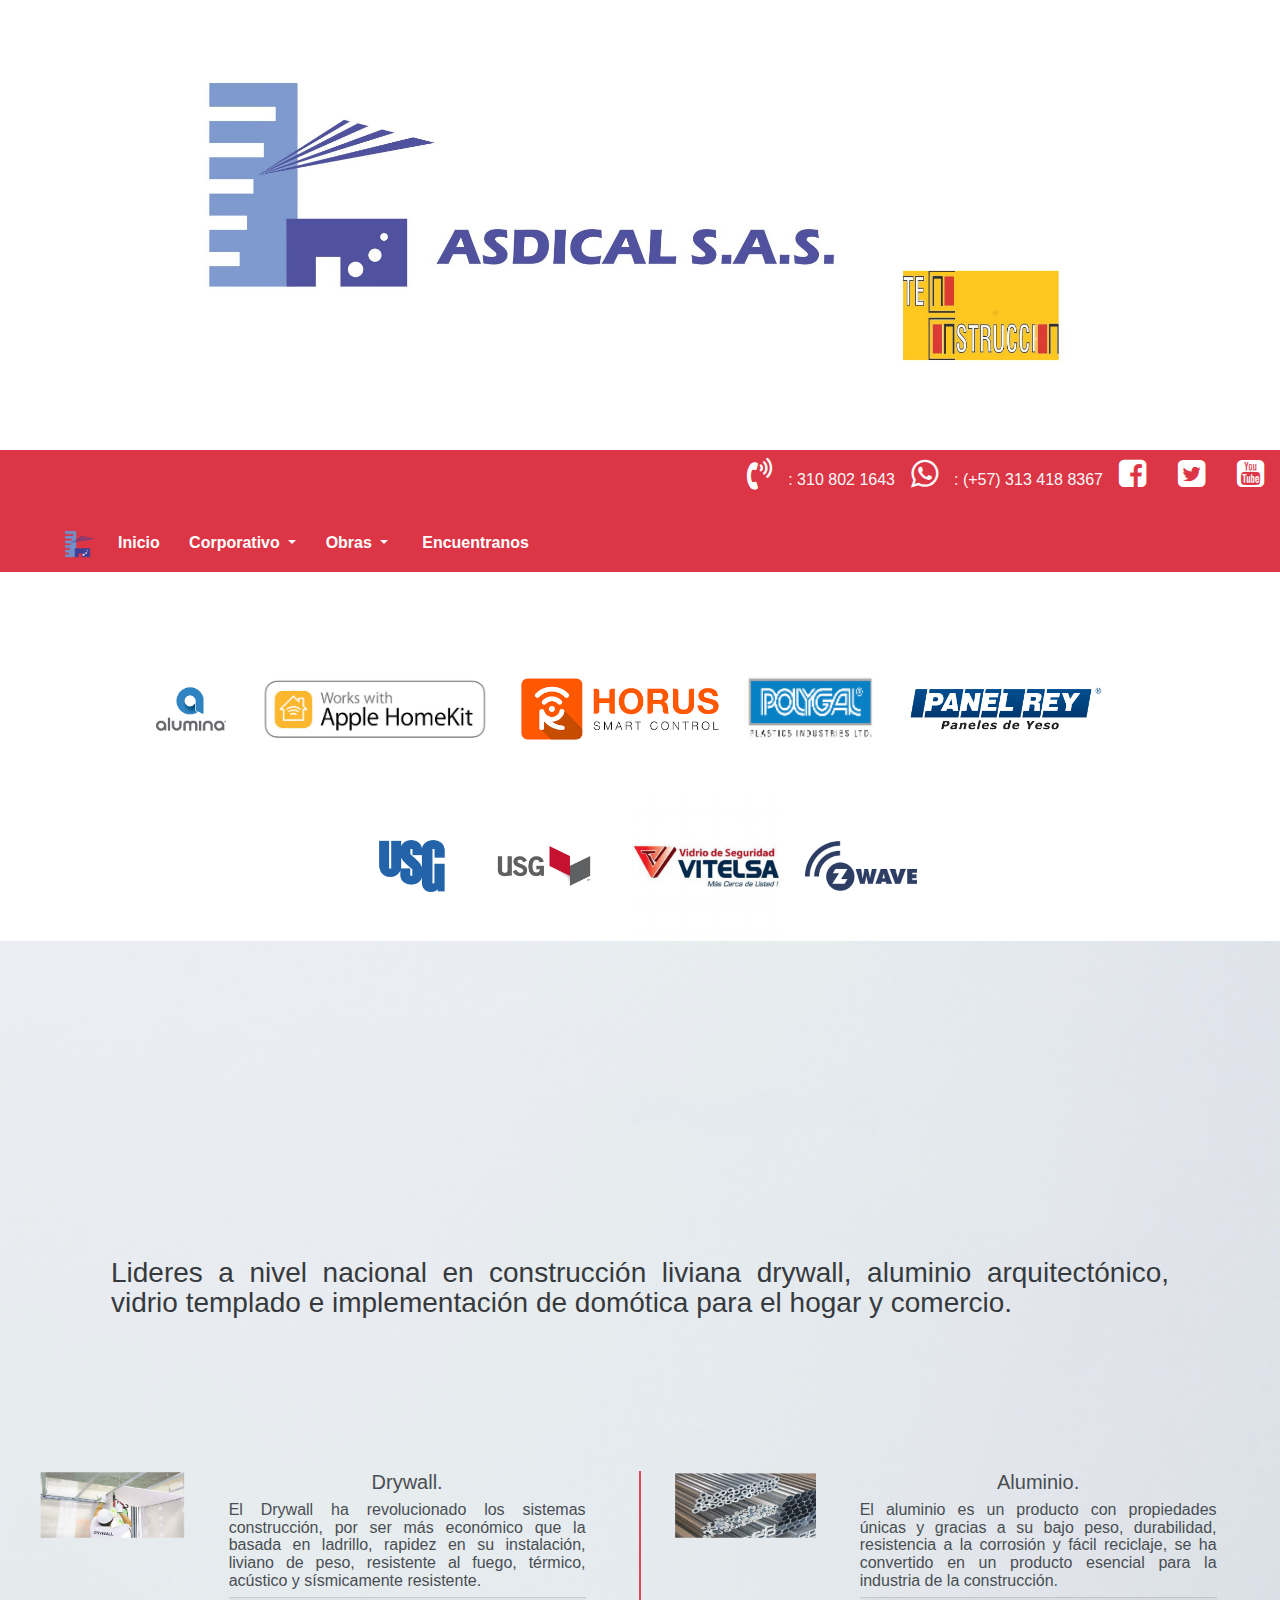
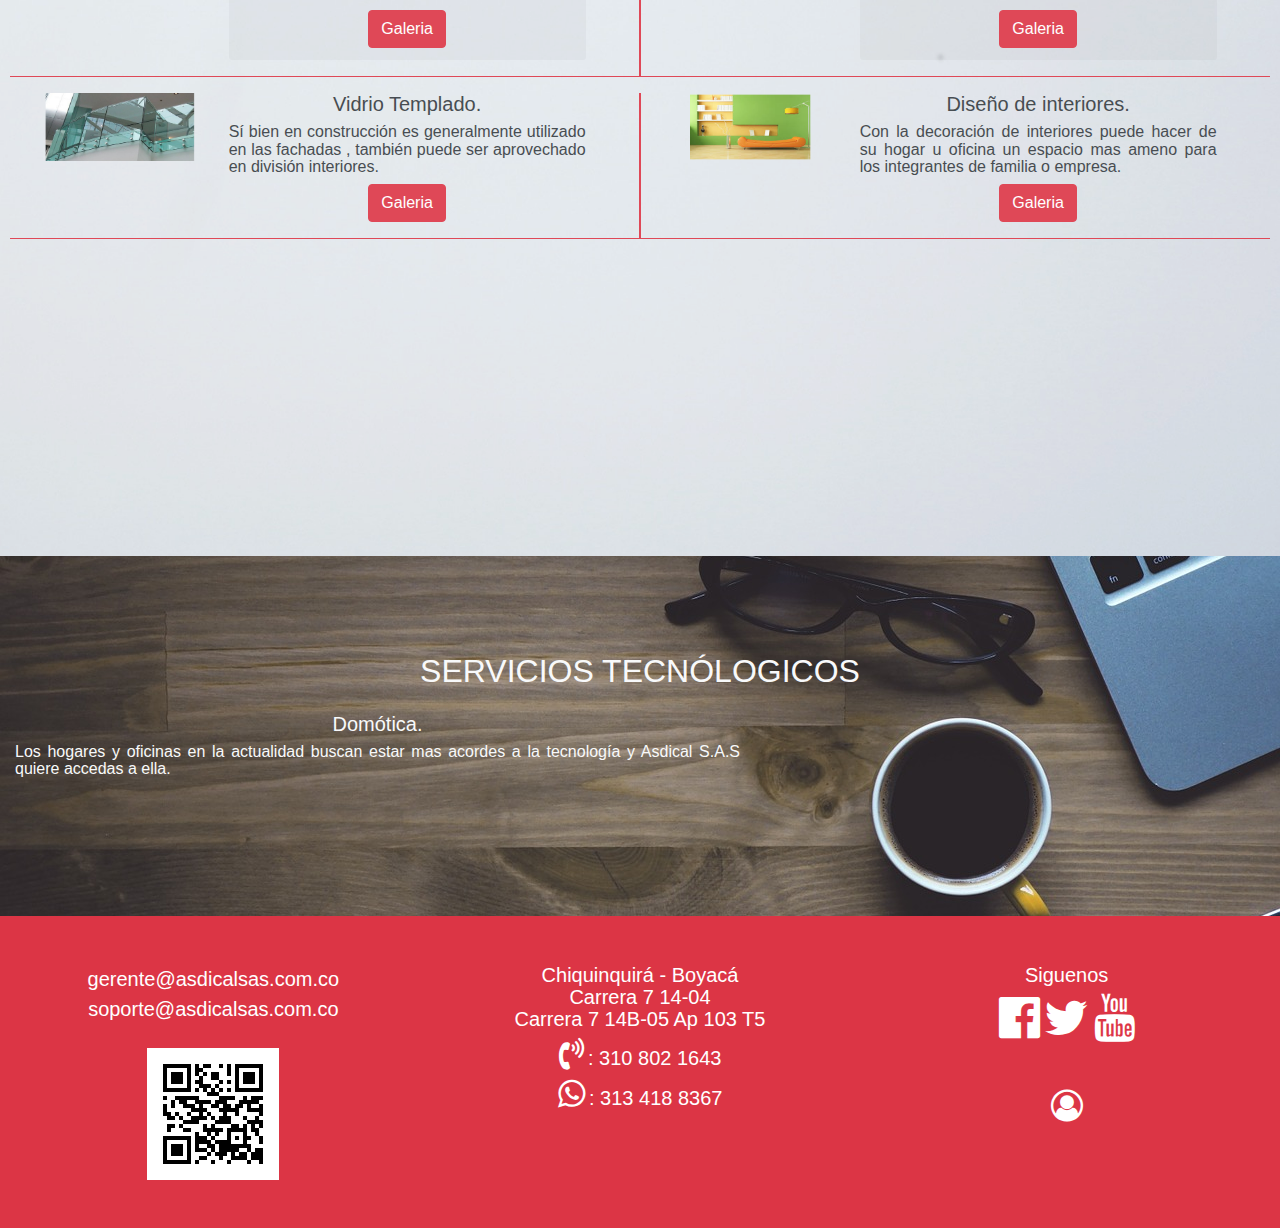
<file: index.html>
<!DOCTYPE html>
<html lang="en">
  <head>
    <!-- Required meta tags -->
    <meta charset="utf-8">
    <!-- Compatible con monbiles -->
    <meta name="viewport" content="width=device-width, initial-scale=1, shrink-to-fit=no">
    <!-- Bootstrap CSS
    <link rel="stylesheet" href="https://maxcdn.bootstrapcdn.com/bootstrap/4.0.0-beta/css/bootstrap.min.css" integrity="sha384-/Y6pD6FV/Vv2HJnA6t+vslU6fwYXjCFtcEpHbNJ0lyAFsXTsjBbfaDjzALeQsN6M" crossorigin="anonymous">
    -->
    <title>Asdical S.A.S</title>
    <link rel="stylesheet" href="css/bootstrap.css">
    <link rel="stylesheet" href="css/font-awesome.css">
    <link rel="icon" href="images/logo%20peque%C3%B1o.png">

    <style>

    .slidelogo{
    background: url("images/asdicallogo-tecno.jpg");
    height: 50vh;/*abarque el 100% dispositivo*/
    background-size: cover;
    background-position: center;
    background-color:gray; opacity:0.9;
    }


    .slidefondogris{
    background: url("images/fondos/gris.jpg");
    height: 135vh;/*abarque el 100% dispositivo*/
    background-size: cover;
    background-position: center;
    background-color:gray; opacity:0.9;
    }

    .slidefondotecno{
    background: url("images/fondos/tecno.jpg");
    height: 40vh;/*abarque el 100% dispositivo*/
    background-size: cover;
    background-position: center;
    background-color:gray; opacity:1;
    }
    </style>

  </head>
  <body>

<!--
    <section class="container mt-1 pt-1" id="logosdos">
        <center>
          <img align=center src="images/logg.jpg" width="800" alt="mi foto" border=0>
        </center>
        <div class="form-row">
          <div class="form-group col-md-12 text-right md-5 ">
                <img align=center src="images/tecnocontruccion.jpg" width="120px" alt="mi foto" border=0>
          </div>
        </div>

    </section>
  -->
  <section class="container-fluid slidelogo d-flex justify-content-center align-items-center" id="inicio">

  </section>


<div class="d-none d-md-block">
  <ul class="nav justify-content-end bg-danger " id="inicio">

    <li class="nav-item text-light">
      <p class="nav-link active fa fa-volume-control-phone fa-2x"></p>: 310 802 1643
    </li>
    <li class="nav-item text-light">
      <p class="nav-link active fa fa-whatsapp fa-2x"></p>: (+57) 313 418 8367
    </li>

    <li class="nav-item">
      <a href="https://www.facebook.com/Asdical-SAS-382185988905705/" target="_blank"> <span class="nav-link fa fa-facebook-square fa-2x" ></span></a>
    </li>
    <li class="nav-item">
      <a href="#"> <span class="nav-link fa fa-twitter-square fa-2x" ></span></a>
    </li>
    <li class="nav-item">
      <a href=''> <span class="nav-link fa fa-youtube-square fa-2x " ></span></a>
    </li>
  </ul>
</div>

    <nav class="navbar sticky-top navbar-expand-lg navbar-dark bg-danger p-pl-5">
      <a class="navbar-brand" href="index.html">
        <img src="images/logo%20peque%C3%B1o.png" width="30" height="30" class="d-line-block aling-top ml-5" alt="logo Asdical S.A.S">
      </a>
      <button class="navbar-toggler" type="button" data-toggle="collapse" data-target="#navbarTogglerDemo02" aria-controls="navbarTogglerDemo02" aria-expanded="false" aria-label="Toggle navigation">
        <span class="navbar-toggler-icon"></span>
      </button>
      <div class="collapse navbar-collapse" id="navbarTogglerDemo02">
       <strong> <div class="navbar-nav mr-auto text-center">
         <a class="nav-item- nav-link active text-white" href="index.html">Inicio</a>

          <li class="nav-item dropdown">
             <a class="nav-link dropdown-toggle active" data-toggle="dropdown" role="button" aria-haspopup="true" aria-expanded="false">&nbsp;&nbsp;&nbsp;Corporativo&nbsp;</a>
            <div class="dropdown-menu">
              <a class="dropdown-item" href="quienessomos.html">Misión y Visión</a>
              <a class="dropdown-item" href="politica.html">Política de protección de datos</a>
              <a class="dropdown-item" href="seguridad.html">Seguridad y salud en el trabajo </a>
            </div>
          </li>

          <li class="nav-item dropdown">
             <a class="nav-link dropdown-toggle active" data-toggle="dropdown" role="button" aria-haspopup="true" aria-expanded="false">&nbsp;&nbsp;&nbsp;Obras&nbsp;</a>
            <div class="dropdown-menu">
              <a class="dropdown-item" href="galeriadrywall.html">Drywall</a>
              <a class="dropdown-item" href="galeriaaluminio.html">Aluminio</a>
              <a class="dropdown-item" href="galeriavidrio.html">Vidrio Templado</a>
              <a class="dropdown-item" href="galeriadiseno.html">Diseño de interiores</a>
            </div>
          </li>

          <a class="nav-item- nav-link active text-white " href="#encuentranos">&nbsp;&nbsp;&nbsp;&nbsp;Encuentranos&nbsp;</a>
        </div></strong>
      </div>
    </nav>


      <section class="container mt-5 pt-2" id="marcas">
          <div align="center">
          <a class="fancybox" data-fancybox-group="gallery" title="Alumina"><img src="images/Marcas/photo.jpg"/ width="" height="80"></a>&nbsp;&nbsp;&nbsp;&nbsp;
          <a class="fancybox" data-fancybox-group="gallery" title="Apple Homekit"><img src="images/Marcas/home.jpg"/ width="" height="163"></a>&nbsp;&nbsp;&nbsp;&nbsp;
          <a class="fancybox" data-fancybox-group="gallery" title="Horus"><img src="images/Marcas/horus.png" width="" height="70"/></a>&nbsp;&nbsp;&nbsp;&nbsp;
          <a class="fancybox" data-fancybox-group="gallery" title="Polygal"><img src="images/Marcas/polygal.PNG" height="70" width="130"/></a>&nbsp;&nbsp;&nbsp;&nbsp;
          <a class="fancybox" data-fancybox-group="gallery" title="Panel Rey"><img src="images/Marcas/PanelRey.jpg" height="160"/></a>&nbsp;&nbsp;&nbsp;&nbsp;
          <a class="fancybox" data-fancybox-group="gallery" title="USG"><img src="images/Marcas/usg_logo.png"height="110"/></a>&nbsp;&nbsp;&nbsp;&nbsp;
          <a class="fancybox" data-fancybox-group="gallery" title="Vitelsa"><img src="images/Marcas/vitelsa.jpg" height="150"/></a>&nbsp;&nbsp;&nbsp;&nbsp;
          <a class="fancybox" data-fancybox-group="gallery" title="Z-Wave"><img src="images/Marcas/z-wave.png" height="50"/></a>&nbsp;&nbsp;&nbsp;&nbsp;
          </div>
      </section>


      <section class="container-fluid slidefondogris d-flex justify-content-center align-items-center" id="inicio">

        <div class="form-row">

          <div class="form-group col-md-12 text-justify md-5 d-none d-md-block">
            <p class="lead text-dark "><h3 class="mr-5 pr-5 ml-5 pl-5"> Lideres a nivel nacional
              en construcción liviana drywall, aluminio arquitectónico,
              vidrio templado e implementación de domótica para el hogar y comercio.</h3></p>
            </br></br></br></br></br>
          </div>
          <div class="form-group col-md-6 border-top-0 border-left-0 border border-danger">
            <div class="form-row">
              <div class="form-group col-md-4 ml-1 ">
                <div class="text-center d-none d-md-block">
                  <img class=" img-fluid rounded" height="300px" width="300px" src="images/drywall.png" alt="Asdical drywall">
                  </div>
              </div>
              <div class="form-group col-md-7 ">
                <div class="text-left">
                  <h5 class="display-5 text-dark text-center">Drywall.</h5>
                  <h6 class="display-5 text-dark text-justify d-none d-md-block ">El Drywall ha revolucionado los
                    sistemas construcción, por ser más económico que la basada en ladrillo,
                    rapidez en su instalación, liviano de peso,
                    resistente al fuego, térmico, acústico y sísmicamente resistente.</h6>
                  <h6 class="display-5 text-dark text-justify d-md-none ">Más económico que la construcción
                    tradicional, rapidez en su instalación, liviano de peso,
                      resistente al fuego, térmico, acústico y sísmicamente resistente.</h6>
                </div>
                <div class="card-footer text-center">
                  <button type="button" onclick="window.location.href='galeriadrywall.html'" class="btn btn-danger">Galeria</button>
                </div>
              </div>
            </div>
          </div>
          <div class="form-group col-md-6 border-top-0 border-right-0 border border-danger ">
            <div class="form-row">
              <div class="form-group col-md-4 ml-1">
                <div class="text-center d-none d-md-block">
                  <img class=" img-fluid rounded" height="200px" width="200px" src="images/aluminio.png" alt="Asdical aluminio">
                  </div>
              </div>
              <div class="form-group col-md-7 ">
                <div class="text-left">
                  <h5 class="display-5 text-dark text-center">Aluminio.</h5>
                  <h6 class="display-6 text-dark text-justify d-none d-md-block">El aluminio es un producto con propiedades
                     únicas y gracias a su bajo peso, durabilidad,
                     resistencia a la corrosión y fácil reciclaje, se ha convertido en
                     un producto esencial para la industria de la construcción.</h6>
                  <h6 class="display-6 text-dark text-justify d-md-none">El aluminio es un producto de durabilidad,
                        resistencia a la corrosión y fácil reciclaje.</h6>

                </div>
                <div class="card-footer text-center">
                  <button type="button" onclick="window.location.href='galeriaaluminio.html'" class="btn btn-danger">Galeria</button>
                </div>
              </div>

            </div>
          </div>
          <div class="form-group col-md-6 border-top-0 border-left-0 border border-danger ">
            <div class="form-row">
              <div class="form-group col-md-4 ml-1 visible-desktop">
                <div class="text-center d-none d-md-block">
                  <img class=" img-fluid rounded" height="200px" width="200px" src="images/vidrio.png" alt="Asdical vidrio templado">
                  </div>
              </div>
              <div class="form-group col-md-7 ">
                <div class="text-left">
                  <h5 class="display-5 text-dark text-center">Vidrio Templado.</h5>
                  <h6 class="display-5 text-dark text-justify">Sí bien en construcción es generalmente utilizado en las fachadas
                    , también puede ser aprovechado en división interiores.</h6>
                </div>
                <div class="text-center">
                  <button type="button" onclick="window.location.href='galeriavidrio.html'" class="btn btn-danger">Galeria</button>
                </div>
              </div>
            </div>
          </div>


          <div class="form-group col-md-6 border-top-0 border-right-0 border border-danger">
            <div class="form-row">
              <div class="form-group col-md-4 ml-1">
                <div class="text-center d-none d-md-block">
                  <img class=" img-fluid rounded" height="200px" width="200px" src="images/diseño.png" alt="Asdical diseño de interiores">
                  </div>
              </div>
              <div class="form-group col-md-7 ">
                <div class="text-left">
                  <h5 class="display-5 text-dark text-center">Diseño de interiores.</h5>
                  <h6 class="display-5 text-dark text-justify">Con la decoración de interiores
                    puede hacer de su hogar u oficina un espacio mas ameno para los integrantes
                    de familia o empresa.</h6>

                </div>
                <div class="text-center">
                  <button type="button" onclick="window.location.href='galeriadiseno.html'" class="btn btn-danger">Galeria</button>
                </div>
              </div>
            </div>
          </div>
        </div>
      </section>




      <section class="container-fluid slidefondotecno d-flex justify-content-center align-items-center" id="inicio">

        <div class="form-row">
          <div class="form-group col-md-12 text-center md-5 text-light d-none d-md-block ">
            <h2>SERVICIOS TECNÓLOGICOS</h2>
          </div>
          <div class="form-group col-md-12">
            <div class="form-row">

              <div class="form-group col-md-7 ">
                <div class="text-left">
                  <h5 class="display-5 text-light text-center">Domótica.</h5>
                  <h6 class="display-5 text-light text-justify">Los hogares y oficinas en la actualidad buscan estar mas acordes a la
                      tecnología y Asdical S.A.S quiere accedas a ella.</h6>
                </div>
                <!--<div class="text-center">
                  <button type="button" onclick="window.location.href='galeriadrywall.html'" class="btn btn-danger">Galeria</button>
                </div>-->
              </div>
            </div>
          </div>
        </div>
      </section>



    <footer class="container-fluid bg-danger  pt-4" id="encuentranos">
      <div class="row text-white py-4 text-white  text-center justify-content-center ">
        <div class="col-md-4 " >
            <a href="mailto:gerente@asdicalsas.com.co" class="lead"><span class="label">gerente@asdicalsas.com.co</span></a></br>
            <a href="mailto:soporte@asdicalsas.com.co" class="lead"><span class="label">soporte@asdicalsas.com.co</span></a></br></br>
                <img src="images/qrmuypeque%C3%B1o.png" alt="Asdical código QR">
            </h6>
            <br><br>
        </div>

        <div class="col-md-4 " >
          <h6 class="lead"> Chiquinquirá - Boyacá <br>
          Carrera 7 14-04<br>
          Carrera 7 14B-05 Ap 103 T5<br>
          </h6>
          <h6 class="fa fa-volume-control-phone fa-2x"></h6> <span class="lead"> : 310 802 1643</span></br>
          <h6 class="fa fa-whatsapp fa-2x"></h6> <span class="lead"> : 313 418 8367</span>
          </br></br>
        </div>

        <div class="col-md-4">
          <h6 class="lead"> Siguenos</h6>
          <a href="https://www.facebook.com/Asdical-SAS-382185988905705/" target="_blank" > <span class="fa fa-facebook-official fa-3x" ></span></a>
          <a href="" target="_blank" > <span class="fa fa-twitter fa-3x" ></span></a>
          <a href="" target="_blank" > <span class="fa fa-youtube fa-3x" ></span></a></br></br></br>
          <a href="https://asdicalsas.herokuapp.com/" target="_blank" > <span class="fa fa-user-circle-o fa-2x" ></span></a>
      </div>
    </footer>


    <!-- Optional JavaScript -->
    <!-- jQuery first, then Popper.js, then Bootstrap JS  -->
    <script src="https://code.jquery.com/jquery-3.2.1.slim.min.js" integrity="sha384-KJ3o2DKtIkvYIK3UENzmM7KCkRr/rE9/Qpg6aAZGJwFDMVNA/GpGFF93hXpG5KkN" crossorigin="anonymous"></script>
    <script src="https://cdnjs.cloudflare.com/ajax/libs/popper.js/1.11.0/umd/popper.min.js" integrity="sha384-b/U6ypiBEHpOf/4+1nzFpr53nxSS+GLCkfwBdFNTxtclqqenISfwAzpKaMNFNmj4" crossorigin="anonymous"></script>
    <script src="js/bootstrap.min.js" crossorigin="anonymous"></script>
    <!--<script src="https://maxcdn.bootstrapcdn.com/bootstrap/4.0.0-beta/js/bootstrap.min.js" integrity="sha384-h0AbiXch4ZDo7tp9hKZ4TsHbi047NrKGLO3SEJAg45jXxnGIfYzk4Si90RDIqNm1" crossorigin="anonymous"></script>-->
  </body>
</html>
</file>
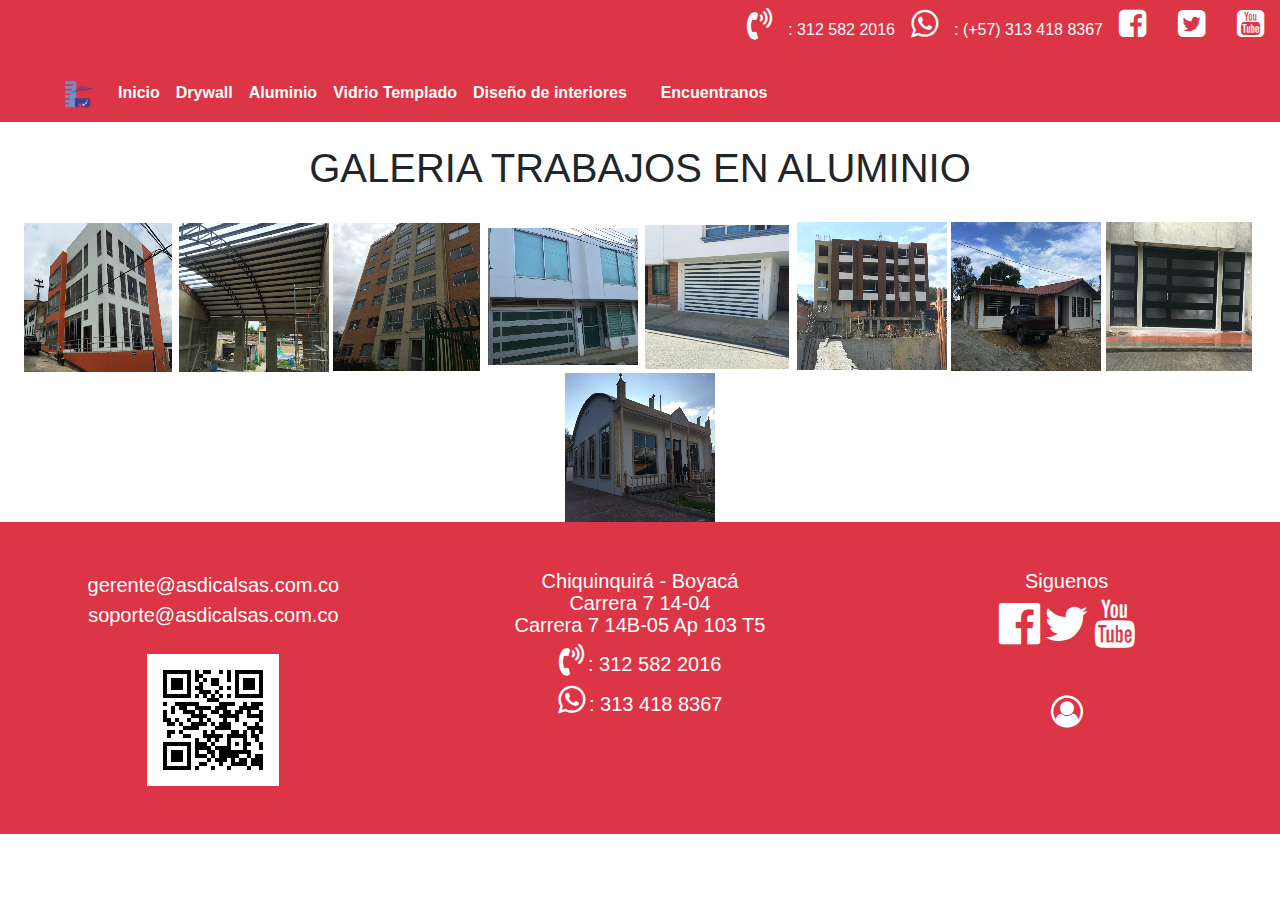
<file: galeriaaluminio.html>
<!doctype html>
<html>
<head>


    <!-- Required meta tags -->
    <meta charset="utf-8">
    <!-- Compatible con monbiles -->
    <meta name="viewport" content="width=device-width, initial-scale=1, shrink-to-fit=no">
    <!-- Bootstrap CSS
    <link rel="stylesheet" href="https://maxcdn.bootstrapcdn.com/bootstrap/4.0.0-beta/css/bootstrap.min.css" integrity="sha384-/Y6pD6FV/Vv2HJnA6t+vslU6fwYXjCFtcEpHbNJ0lyAFsXTsjBbfaDjzALeQsN6M" crossorigin="anonymous">
    -->
		<title>Galeria Aluminio - Asdical S.A.S</title>
    <link rel="stylesheet" href="css/bootstrap.css">
    <link rel="stylesheet" href="css/font-awesome.css">
    <link rel="icon" href="images/logo%20peque%C3%B1o.png">


	<script
  src="https://code.jquery.com/jquery-3.2.1.min.js"></script>

<script src="js/jquery.fancybox.js"></script>
    <link rel="stylesheet" type="text/css" href="css/jquery.fancybox.css" media="screen" />
</head>
<body>

	<div class="d-none d-md-block">
	  <ul class="nav justify-content-end bg-danger " id="inicio">

	    <li class="nav-item text-light">
	      <p class="nav-link active fa fa-volume-control-phone fa-2x"></p>: 312 582 2016
	    </li>
	    <li class="nav-item text-light">
	      <p class="nav-link active fa fa-whatsapp fa-2x"></p>: (+57) 313 418 8367
	    </li>

	    <li class="nav-item">
	      <a href="https://www.facebook.com/Asdical-SAS-382185988905705/" target="_blank"> <span class="nav-link fa fa-facebook-square fa-2x" ></span></a>
	    </li>
	    <li class="nav-item">
	      <a href="#"> <span class="nav-link fa fa-twitter-square fa-2x" ></span></a>
	    </li>
	    <li class="nav-item">
	      <a href='tel:+63246567898'> <span class="nav-link fa fa-youtube-square fa-2x " ></span></a>
	    </li>
	  </ul>
	</div>


	<nav class="navbar sticky-top navbar-expand-lg navbar-dark bg-danger p-pl-5">
		<a class="navbar-brand" href="index.html">
			<img src="images/logo%20peque%C3%B1o.png" width="30" height="30" class="d-line-block aling-top ml-5" alt="logo">
		</a>
		<div class="collapse navbar-collapse" id="navbarTogglerDemo02">
		 <strong> <div class="navbar-nav mr-auto text-center">
			 <a class="nav-item- nav-link active text-white" href="index.html">Inicio</a>
			 <a class="nav-item- nav-link active text-white" href="galeriadrywall.html">Drywall</a>
			 <a class="nav-item- nav-link active text-white" href="galeriaaluminio.html">Aluminio</a>
			 <a class="nav-item- nav-link active text-white" href="galeriavidrio.html">Vidrio Templado</a>
			 <a class="nav-item- nav-link active text-white" href="galeriadiseno.html">Diseño de interiores</a>
			 <a class="nav-item- nav-link active text-white " href="#encuentranos">&nbsp;&nbsp;&nbsp;&nbsp;Encuentranos&nbsp;</a>
			</div></strong>
		</div>
	</nav>

    <script async src="//pagead2.googlesyndication.com/pagead/js/adsbygoogle.js"></script>

    <div align="center">
	    <br>
	        <h1>GALERIA TRABAJOS EN ALUMINIO</h1>
	    <br>
	    <a class="fancybox" href="images/Aluminio/aluminio1.JPG" data-fancybox-group="gallery" title="Asdical S.A.S ventanas en aluminio "><img src="images/Aluminio/al1.png"/></a>
	    <a class="fancybox" href="images/Aluminio/aluminio2.JPG" data-fancybox-group="gallery" title="Asdical S.A.S ventanas en aluminio"><img src="images/Aluminio/al2.png"/></a>
	    <a class="fancybox" href="images/Aluminio/aluminio3.jpg" data-fancybox-group="gallery" title="Asdical S.A.S ventanas en aluminio"><img src="images/Aluminio/al3.png"/></a>
	    <a class="fancybox" href="images/Aluminio/aluminio4.jpg" data-fancybox-group="gallery" title="Asdical S.A.S ventanas, puerta en aluminio"><img src="images/Aluminio/al4.png"/></a>
	    <a class="fancybox" href="images/Aluminio/aluminio5.jpg" data-fancybox-group="gallery" title="Asdical S.A.S ventanas, puerta en aluminio"><img src="images/Aluminio/al5.png"/></a>
	    <a class="fancybox" href="images/Aluminio/aluminio6.jpg" data-fancybox-group="gallery" title="Asdical S.A.S ventanas, puerta en aluminio"><img src="images/Aluminio/al6.png"/></a>
	    <a class="fancybox" href="images/Aluminio/aluminio7.jpg" data-fancybox-group="gallery" title="Asdical S.A.S ventanas, puerta en aluminio"><img src="images/Aluminio/al7.png"/></a>
	    <a class="fancybox" href="images/Aluminio/aluminio8.jpg" data-fancybox-group="gallery" title="Asdical S.A.S ventanas, puerta en aluminio"><img src="images/Aluminio/al8.png"/></a>
	    <a class="fancybox" href="images/Aluminio/aluminio9.jpg" data-fancybox-group="gallery" title="Asdical S.A.S ventanas, puerta en aluminio"><img src="images/Aluminio/al9.png"/></a>
		</div>

<footer class="container-fluid bg-danger  pt-4" id="encuentranos">
	<div class="row text-white py-4 text-white  text-center justify-content-center ">
		<div class="col-md-4 " >
				<a href="mailto:gerente@asdicalsas.com.co" class="lead"><span class="label">gerente@asdicalsas.com.co</span></a></br>
				<a href="mailto:soporte@asdicalsas.com.co" class="lead"><span class="label">soporte@asdicalsas.com.co</span></a></br></br>
						<img src="images/qrmuypeque%C3%B1o.png">
				</h6>
				<br><br>
		</div>

		<div class="col-md-4 " >
			<h6 class="lead"> Chiquinquirá - Boyacá <br>
			Carrera 7 14-04<br>
			Carrera 7 14B-05 Ap 103 T5<br>
			</h6>
			<h6 class="fa fa-volume-control-phone fa-2x"></h6> <span class="lead"> : 312 582 2016</span></br>
			<h6 class="fa fa-whatsapp fa-2x"></h6> <span class="lead"> : 313 418 8367</span>
			</br></br>
		</div>

		<div class="col-md-4">
			<h6 class="lead"> Siguenos</h6>
			<a href="https://www.facebook.com/Asdical-SAS-382185988905705/" target="_blank" > <span class="fa fa-facebook-official fa-3x" ></span></a>
			<a href="" target="_blank" > <span class="fa fa-twitter fa-3x" ></span></a>
			<a href="" target="_blank" > <span class="fa fa-youtube fa-3x" ></span></a></br></br></br>
			<a href="https://asdicalsas.herokuapp.com/" target="_blank" > <span class="fa fa-user-circle-o fa-2x" ></span></a>
	</div>
</footer>


<script>
    $(document).ready(function() {
            $('.fancybox').fancybox({ keyboard : true });

    });
    </script>

    <script>
  (function(i,s,o,g,r,a,m){i['GoogleAnalyticsObject']=r;i[r]=i[r]||function(){
  (i[r].q=i[r].q||[]).push(arguments)},i[r].l=1*new Date();a=s.createElement(o),
  m=s.getElementsByTagName(o)[0];a.async=1;a.src=g;m.parentNode.insertBefore(a,m)
  })(window,document,'script','//www.google-analytics.com/analytics.js','ga');
  ga('create', 'UA-74824848-1', 'auto');
  ga('send', 'pageview');
</script>


</body>
</html>
</file>
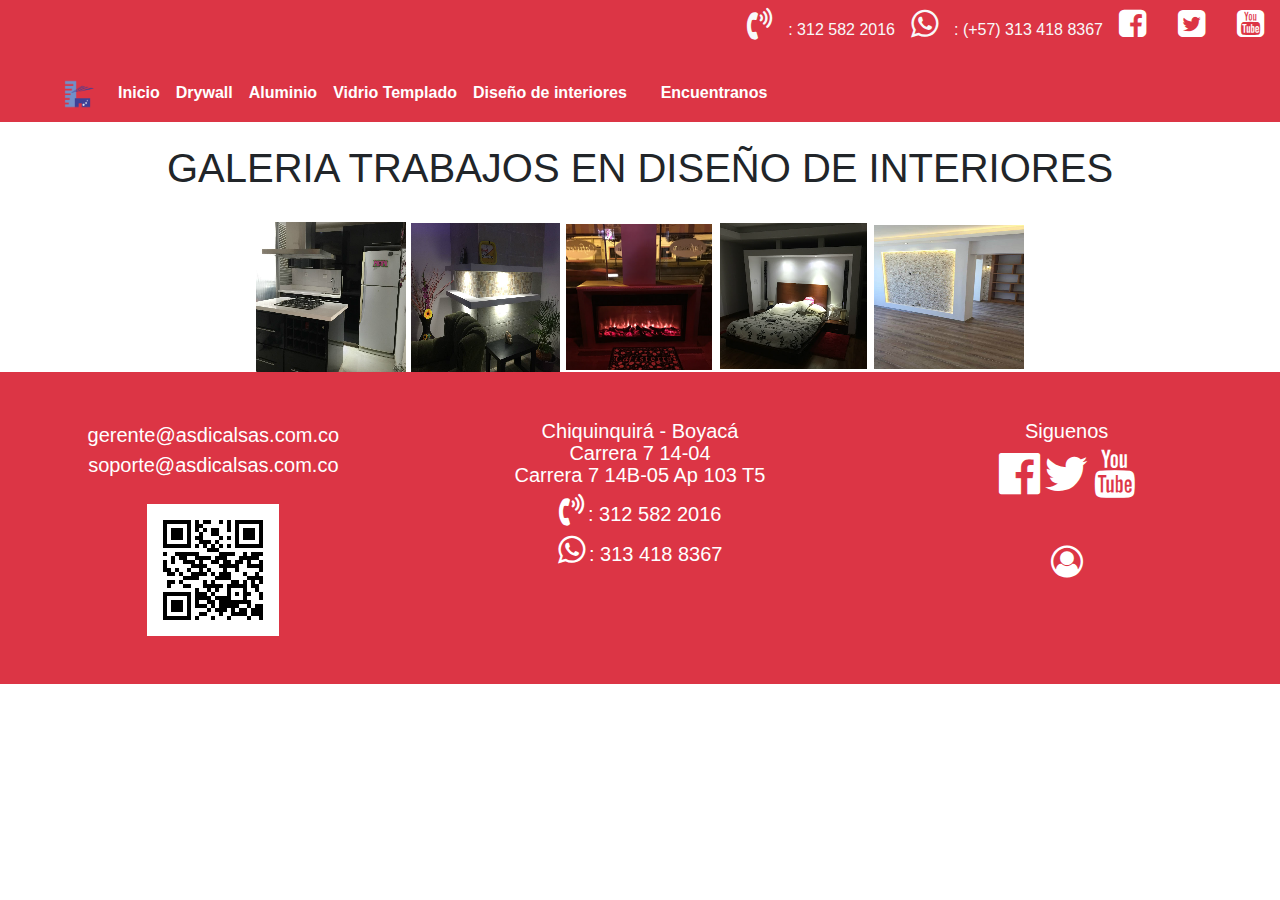
<file: galeriadiseno.html>
<!doctype html>
<html>
<head>
	<title>Galeria Diseño de interiores - Asdical S.A.S</title>

    <!-- Required meta tags -->
    <meta charset="utf-8">
    <!-- Compatible con monbiles -->
    <meta name="viewport" content="width=device-width, initial-scale=1, shrink-to-fit=no">
    <!-- Bootstrap CSS
    <link rel="stylesheet" href="https://maxcdn.bootstrapcdn.com/bootstrap/4.0.0-beta/css/bootstrap.min.css" integrity="sha384-/Y6pD6FV/Vv2HJnA6t+vslU6fwYXjCFtcEpHbNJ0lyAFsXTsjBbfaDjzALeQsN6M" crossorigin="anonymous">
    -->
    <link rel="stylesheet" href="css/bootstrap.css">
    <link rel="stylesheet" href="css/font-awesome.css">
    <link rel="icon" href="images/logo%20peque%C3%B1o.png">

	<script
  src="https://code.jquery.com/jquery-3.2.1.min.js"></script>

<script src="js/jquery.fancybox.js"></script>
    <link rel="stylesheet" type="text/css" href="css/jquery.fancybox.css" media="screen" />
</head>
<body>


	<div class="d-none d-md-block">
	  <ul class="nav justify-content-end bg-danger " id="inicio">

	    <li class="nav-item text-light">
	      <p class="nav-link active fa fa-volume-control-phone fa-2x"></p>: 312 582 2016
	    </li>
	    <li class="nav-item text-light">
	      <p class="nav-link active fa fa-whatsapp fa-2x"></p>: (+57) 313 418 8367
	    </li>

	    <li class="nav-item">
	      <a href="https://www.facebook.com/Asdical-SAS-382185988905705/" target="_blank"> <span class="nav-link fa fa-facebook-square fa-2x" ></span></a>
	    </li>
	    <li class="nav-item">
	      <a href="#"> <span class="nav-link fa fa-twitter-square fa-2x" ></span></a>
	    </li>
	    <li class="nav-item">
	      <a href='tel:+63246567898'> <span class="nav-link fa fa-youtube-square fa-2x " ></span></a>
	    </li>
	  </ul>
	</div>

	<nav class="navbar sticky-top navbar-expand-lg navbar-dark bg-danger p-pl-5">
		<a class="navbar-brand" href="index.html">
			<img src="images/logo%20peque%C3%B1o.png" width="30" height="30" class="d-line-block aling-top ml-5" alt="logo">
		</a>
		<div class="collapse navbar-collapse" id="navbarTogglerDemo02">
		 <strong> <div class="navbar-nav mr-auto text-center">
			 <a class="nav-item- nav-link active text-white" href="index.html">Inicio</a>
			 <a class="nav-item- nav-link active text-white" href="galeriadrywall.html">Drywall</a>
			 <a class="nav-item- nav-link active text-white" href="galeriaaluminio.html">Aluminio</a>
			 <a class="nav-item- nav-link active text-white" href="galeriavidrio.html">Vidrio Templado</a>
			 <a class="nav-item- nav-link active text-white" href="galeriadiseno.html">Diseño de interiores</a>
			 <a class="nav-item- nav-link active text-white " href="#encuentranos">&nbsp;&nbsp;&nbsp;&nbsp;Encuentranos&nbsp;</a>
			</div></strong>
		</div>
	</nav>


    <script async src="//pagead2.googlesyndication.com/pagead/js/adsbygoogle.js"></script>

    <div align="center">
	    <br>
	        <h1>GALERIA TRABAJOS EN DISEÑO DE INTERIORES</h1>
	    <br>
	    <a class="fancybox" href="images/Diseño/dd1.jpg" data-fancybox-group="gallery" title="Asdical S.A.S cocina"><img src="images/Diseño/d1.png"/></a>
	    <a class="fancybox" href="images/Diseño/dd2.jpg" data-fancybox-group="gallery" title="Asdical S.A.S sala"><img src="images/Diseño/d2.png"/></a>
	    <a class="fancybox" href="images/Diseño/dd3.jpg" data-fancybox-group="gallery" title="Asdical S.A.S sala"><img src="images/Diseño/d3.png"/></a>
	    <a class="fancybox" href="images/Diseño/dd4.jpg" data-fancybox-group="gallery" title="Asdical S.A.S habitación"><img src="images/Diseño/d4.png"/></a>
	    <a class="fancybox" href="images/Diseño/dd5.jpeg" data-fancybox-group="gallery" title="Asdical S.A.S sala - comedor"><img src="images/Diseño/d5.png"/></a>

		</div>

<footer class="container-fluid bg-danger  pt-4" id="encuentranos">
	<div class="row text-white py-4 text-white  text-center justify-content-center ">
		<div class="col-md-4 " >
				<a href="mailto:gerente@asdicalsas.com.co" class="lead"><span class="label">gerente@asdicalsas.com.co</span></a></br>
				<a href="mailto:soporte@asdicalsas.com.co" class="lead"><span class="label">soporte@asdicalsas.com.co</span></a></br></br>
						<img src="images/qrmuypeque%C3%B1o.png">
				</h6>
				<br><br>
		</div>

		<div class="col-md-4 " >
			<h6 class="lead"> Chiquinquirá - Boyacá <br>
			Carrera 7 14-04<br>
			Carrera 7 14B-05 Ap 103 T5<br>
			</h6>
			<h6 class="fa fa-volume-control-phone fa-2x"></h6> <span class="lead"> : 312 582 2016</span></br>
			<h6 class="fa fa-whatsapp fa-2x"></h6> <span class="lead"> : 313 418 8367</span>
			</br></br>
		</div>

		<div class="col-md-4">
			<h6 class="lead"> Siguenos</h6>
			<a href="https://www.facebook.com/Asdical-SAS-382185988905705/" target="_blank" > <span class="fa fa-facebook-official fa-3x" ></span></a>
			<a href="" target="_blank" > <span class="fa fa-twitter fa-3x" ></span></a>
			<a href="" target="_blank" > <span class="fa fa-youtube fa-3x" ></span></a></br></br></br>
			<a href="https://asdicalsas.herokuapp.com/" target="_blank" > <span class="fa fa-user-circle-o fa-2x" ></span></a>
	</div>
</footer>


<script>
    $(document).ready(function() {
            $('.fancybox').fancybox({ keyboard : true });

    });
    </script>

    <script>
  (function(i,s,o,g,r,a,m){i['GoogleAnalyticsObject']=r;i[r]=i[r]||function(){
  (i[r].q=i[r].q||[]).push(arguments)},i[r].l=1*new Date();a=s.createElement(o),
  m=s.getElementsByTagName(o)[0];a.async=1;a.src=g;m.parentNode.insertBefore(a,m)
  })(window,document,'script','//www.google-analytics.com/analytics.js','ga');
  ga('create', 'UA-74824848-1', 'auto');
  ga('send', 'pageview');
</script>


</body>
</html>
</file>
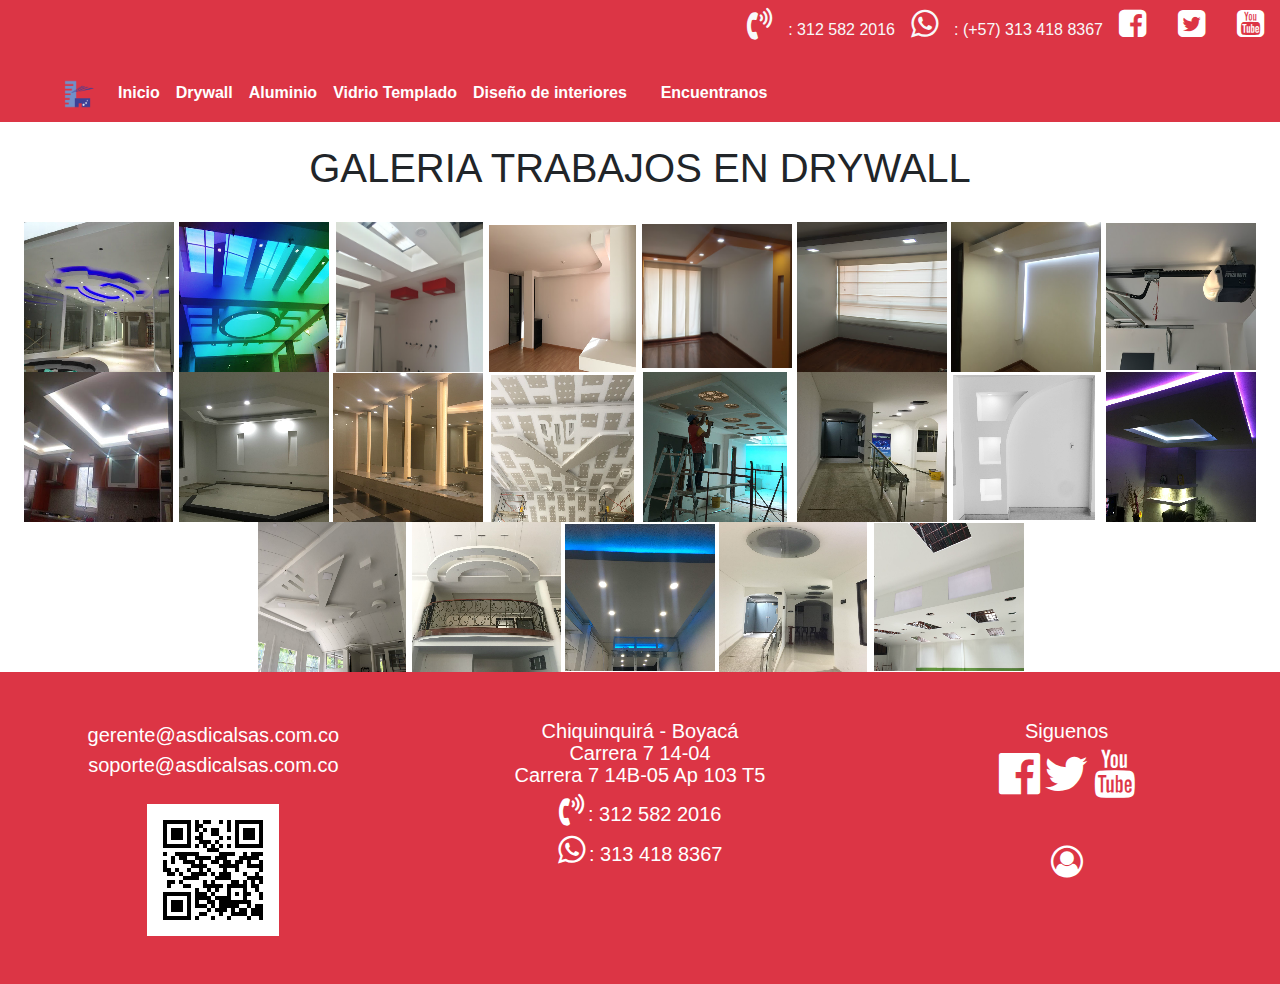
<file: galeriadrywall.html>
<!doctype html>
<html>
<head>
	<title>Galeria Drywall - Asdical S.A.S</title>

    <!-- Required meta tags -->
    <meta charset="utf-8">
    <!-- Compatible con monbiles -->
    <meta name="viewport" content="width=device-width, initial-scale=1, shrink-to-fit=no">
    <!-- Bootstrap CSS
    <link rel="stylesheet" href="https://maxcdn.bootstrapcdn.com/bootstrap/4.0.0-beta/css/bootstrap.min.css" integrity="sha384-/Y6pD6FV/Vv2HJnA6t+vslU6fwYXjCFtcEpHbNJ0lyAFsXTsjBbfaDjzALeQsN6M" crossorigin="anonymous">
    -->
    <link rel="stylesheet" href="css/bootstrap.css">
    <link rel="stylesheet" href="css/font-awesome.css">
    <link rel="icon" href="images/logo%20peque%C3%B1o.png">


	<script
  src="https://code.jquery.com/jquery-3.2.1.min.js"></script>

<script src="js/jquery.fancybox.js"></script>
    <link rel="stylesheet" type="text/css" href="css/jquery.fancybox.css" media="screen" />
</head>
<body>


	<div class="d-none d-md-block">
	  <ul class="nav justify-content-end bg-danger " id="inicio">

	    <li class="nav-item text-light">
	      <p class="nav-link active fa fa-volume-control-phone fa-2x"></p>: 312 582 2016
	    </li>
	    <li class="nav-item text-light">
	      <p class="nav-link active fa fa-whatsapp fa-2x"></p>: (+57) 313 418 8367
	    </li>

	    <li class="nav-item">
	      <a href="https://www.facebook.com/Asdical-SAS-382185988905705/" target="_blank"> <span class="nav-link fa fa-facebook-square fa-2x" ></span></a>
	    </li>
	    <li class="nav-item">
	      <a href="#"> <span class="nav-link fa fa-twitter-square fa-2x" ></span></a>
	    </li>
	    <li class="nav-item">
	      <a href='tel:+63246567898'> <span class="nav-link fa fa-youtube-square fa-2x " ></span></a>
	    </li>
	  </ul>
	</div>

	<nav class="navbar sticky-top navbar-expand-lg navbar-dark bg-danger p-pl-5">
		<a class="navbar-brand" href="index.html">
			<img src="images/logo%20peque%C3%B1o.png" width="30" height="30" class="d-line-block aling-top ml-5" alt="logo">
		</a>
		<div class="collapse navbar-collapse" id="navbarTogglerDemo02">
		 <strong> <div class="navbar-nav mr-auto text-center">
			 <a class="nav-item- nav-link active text-white" href="index.html">Inicio</a>
			 <a class="nav-item- nav-link active text-white" href="galeriadrywall.html">Drywall</a>
			 <a class="nav-item- nav-link active text-white" href="galeriaaluminio.html">Aluminio</a>
			 <a class="nav-item- nav-link active text-white" href="galeriavidrio.html">Vidrio Templado</a>
			 <a class="nav-item- nav-link active text-white" href="galeriadiseno.html">Diseño de interiores</a>
			 <a class="nav-item- nav-link active text-white " href="#encuentranos">&nbsp;&nbsp;&nbsp;&nbsp;Encuentranos&nbsp;</a>
			</div></strong>
		</div>
	</nav>

    <script async src="//pagead2.googlesyndication.com/pagead/js/adsbygoogle.js"></script>



    <div align="center">
	    <br>
	        <h1>GALERIA TRABAJOS EN DRYWALL</h1>
	    <br>
	    <a class="fancybox" href="images/Drywall/draywall1.JPG" data-fancybox-group="gallery" title="Asdical S.A.S techo en drywall"><img src="images/Drywall/d1.png"/></a>
	    <a class="fancybox" href="images/Drywall/draywall2.JPG" data-fancybox-group="gallery" title="Asdical S.A.S techo en drywall"><img src="images/Drywall/d2.png"/></a>
	    <a class="fancybox" href="images/Drywall/draywall3.JPG" data-fancybox-group="gallery" title="Asdical S.A.S techo y acabados en drywall"><img src="images/Drywall/d3.png"/></a>
	    <a class="fancybox" href="images/Drywall/draywall4.JPG" data-fancybox-group="gallery" title="Asdical S.A.S techo y acabados en drywall"><img src="images/Drywall/d4.png"/></a>
	    <a class="fancybox" href="images/Drywall/draywall5.JPG" data-fancybox-group="gallery" title="Asdical S.A.S techo y acabados en drywall"><img src="images/Drywall/d5.png"/></a>
	    <a class="fancybox" href="images/Drywall/draywall6.JPG" data-fancybox-group="gallery" title="Asdical S.A.S techo y acabados en drywall"><img src="images/Drywall/d6.png"/></a>
	    <a class="fancybox" href="images/Drywall/draywall7.JPG" data-fancybox-group="gallery" title="Asdical S.A.S techo y acabados en drywall"><img src="images/Drywall/d7.png"/></a>
	    <a class="fancybox" href="images/Drywall/draywall8.JPG" data-fancybox-group="gallery" title="Asdical S.A.S techo y acabados en drywall"><img src="images/Drywall/d8.png"/></a>
	    <a class="fancybox" href="images/Drywall/draywall9.JPG" data-fancybox-group="gallery" title="Asdical S.A.S techo y acabados en drywall"><img src="images/Drywall/d9.png"/></a>
	    <a class="fancybox" href="images/Drywall/draywall10.jpeg" data-fancybox-group="gallery" title="Asdical S.A.S techo y acabados en drywall"><img src="images/Drywall/d10.png"/></a>
	    <a class="fancybox" href="images/Drywall/draywall11.jpeg" data-fancybox-group="gallery" title="Asdical S.A.S techo y acabados en drywall"><img src="images/Drywall/d11.png"/></a>
	    <a class="fancybox" href="images/Drywall/draywall12.jpg" data-fancybox-group="gallery" title="Asdical S.A.S techo y acabados en drywall"><img src="images/Drywall/d12.png"/></a>
	    <a class="fancybox" href="images/Drywall/draywall13.jpg" data-fancybox-group="gallery" title="Asdical S.A.S techo y acabados en drywall"><img src="images/Drywall/d13.png"/></a>
	    <a class="fancybox" href="images/Drywall/draywall14.jpeg" data-fancybox-group="gallery" title="Asdical S.A.S techo y acabados en drywall"><img src="images/Drywall/d14.png"/></a>
	    <a class="fancybox" href="images/Drywall/draywall15.jpeg" data-fancybox-group="gallery" title="Asdical S.A.S techo y acabados en drywall"><img src="images/Drywall/d15.png"/></a>
	    <a class="fancybox" href="images/Drywall/draywall16.jpeg" data-fancybox-group="gallery" title="Asdical S.A.S techo y acabados en drywall"><img src="images/Drywall/d16.png"/></a>
	    <a class="fancybox" href="images/Drywall/draywall17.jpeg" data-fancybox-group="gallery" title="Asdical S.A.S techo y acabados en drywall"><img src="images/Drywall/d17.png"/></a>
	    <a class="fancybox" href="images/Drywall/draywall18.jpeg" data-fancybox-group="gallery" title="Asdical S.A.S techo y acabados en drywall"><img src="images/Drywall/d18.png"/></a>
	    <a class="fancybox" href="images/Drywall/draywall19.jpeg" data-fancybox-group="gallery" title="Asdical S.A.S techo y acabados en drywall"><img src="images/Drywall/d19.png"/></a>
	    <a class="fancybox" href="images/Drywall/draywall20.jpg" data-fancybox-group="gallery" title="Asdical S.A.S techo y acabados en drywall"><img src="images/Drywall/d20.png"/></a>
	    <a class="fancybox" href="images/Drywall/draywall21.jpg" data-fancybox-group="gallery" title="Asdical S.A.S techo y acabados en drywall"><img src="images/Drywall/d21.png"/></a>

		</div>

<footer class="container-fluid bg-danger  pt-4" id="encuentranos">
	<div class="row text-white py-4 text-white  text-center justify-content-center ">
		<div class="col-md-4 " >
				<a href="mailto:gerente@asdicalsas.com.co" class="lead"><span class="label">gerente@asdicalsas.com.co</span></a></br>
				<a href="mailto:soporte@asdicalsas.com.co" class="lead"><span class="label">soporte@asdicalsas.com.co</span></a></br></br>
						<img src="images/qrmuypeque%C3%B1o.png">
				</h6>
				<br><br>
		</div>

		<div class="col-md-4 " >
			<h6 class="lead"> Chiquinquirá - Boyacá <br>
			Carrera 7 14-04<br>
			Carrera 7 14B-05 Ap 103 T5<br>
			</h6>
			<h6 class="fa fa-volume-control-phone fa-2x"></h6> <span class="lead"> : 312 582 2016</span></br>
			<h6 class="fa fa-whatsapp fa-2x"></h6> <span class="lead"> : 313 418 8367</span>
			</br></br>
		</div>

		<div class="col-md-4">
			<h6 class="lead"> Siguenos</h6>
			<a href="https://www.facebook.com/Asdical-SAS-382185988905705/" target="_blank" > <span class="fa fa-facebook-official fa-3x" ></span></a>
			<a href="" target="_blank" > <span class="fa fa-twitter fa-3x" ></span></a>
			<a href="" target="_blank" > <span class="fa fa-youtube fa-3x" ></span></a></br></br></br>
			<a href="https://asdicalsas.herokuapp.com/" target="_blank" > <span class="fa fa-user-circle-o fa-2x" ></span></a>
	</div>
</footer>



<script>
    $(document).ready(function() {
            $('.fancybox').fancybox({ keyboard : true });

    });
    </script>

    <script>
  (function(i,s,o,g,r,a,m){i['GoogleAnalyticsObject']=r;i[r]=i[r]||function(){
  (i[r].q=i[r].q||[]).push(arguments)},i[r].l=1*new Date();a=s.createElement(o),
  m=s.getElementsByTagName(o)[0];a.async=1;a.src=g;m.parentNode.insertBefore(a,m)
  })(window,document,'script','//www.google-analytics.com/analytics.js','ga');
  ga('create', 'UA-74824848-1', 'auto');
  ga('send', 'pageview');
</script>


</body>
</html>
</file>
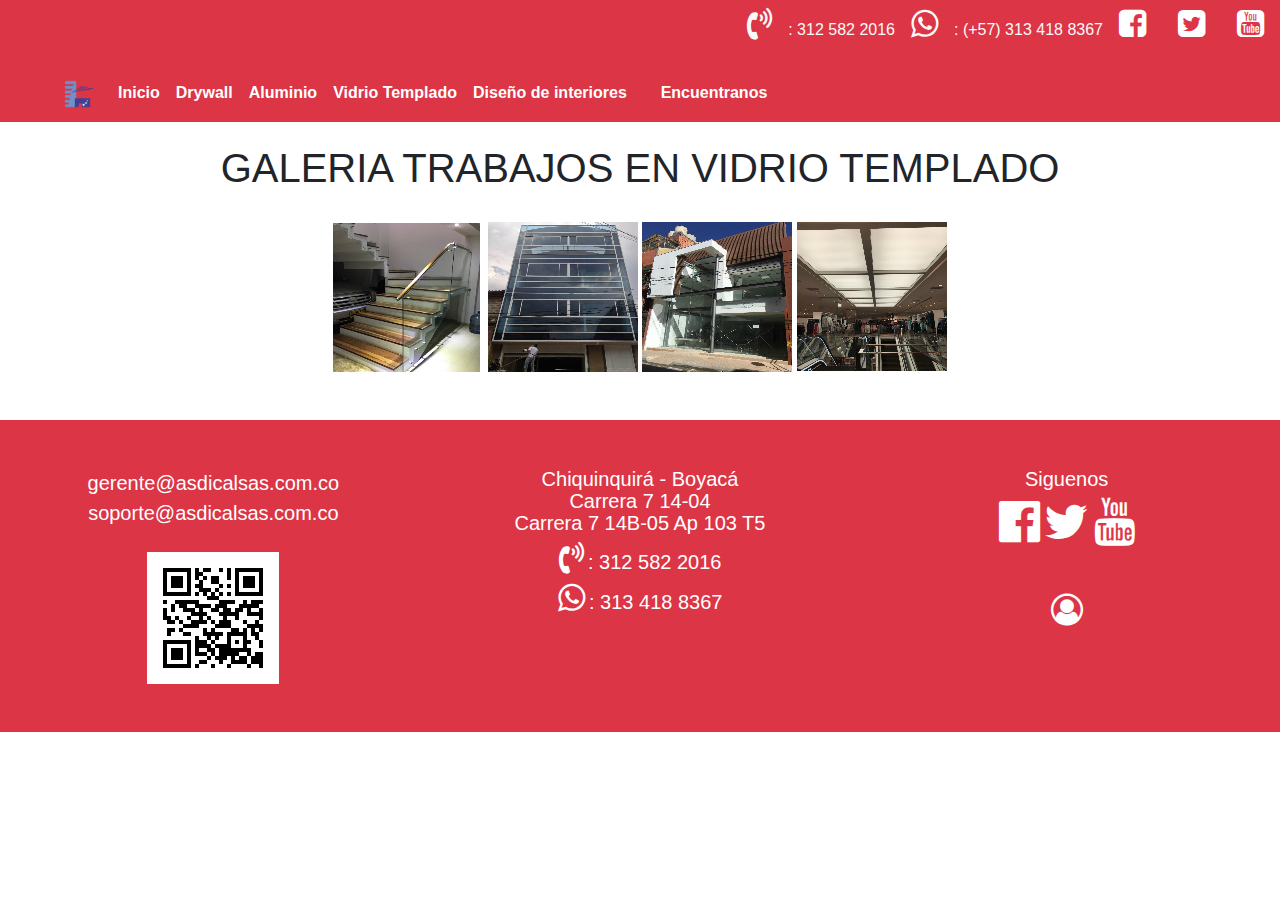
<file: galeriavidrio.html>
<!doctype html>
<html>
<head>
	<title>Galeria Vidrio Templado - Asdical S.A.S</title>

    <!-- Required meta tags -->
    <meta charset="utf-8">
    <!-- Compatible con monbiles -->
    <meta name="viewport" content="width=device-width, initial-scale=1, shrink-to-fit=no">
    <!-- Bootstrap CSS
    <link rel="stylesheet" href="https://maxcdn.bootstrapcdn.com/bootstrap/4.0.0-beta/css/bootstrap.min.css" integrity="sha384-/Y6pD6FV/Vv2HJnA6t+vslU6fwYXjCFtcEpHbNJ0lyAFsXTsjBbfaDjzALeQsN6M" crossorigin="anonymous">
    -->
    <link rel="stylesheet" href="css/bootstrap.css">
    <link rel="stylesheet" href="css/font-awesome.css">
    <link rel="icon" href="images/logo%20peque%C3%B1o.png">


	<script
  src="https://code.jquery.com/jquery-3.2.1.min.js"></script>

<script src="js/jquery.fancybox.js"></script>
    <link rel="stylesheet" type="text/css" href="css/jquery.fancybox.css" media="screen" />
</head>
<body>


	<div class="d-none d-md-block">
	  <ul class="nav justify-content-end bg-danger " id="inicio">

	    <li class="nav-item text-light">
	      <p class="nav-link active fa fa-volume-control-phone fa-2x"></p>: 312 582 2016
	    </li>
	    <li class="nav-item text-light">
	      <p class="nav-link active fa fa-whatsapp fa-2x"></p>: (+57) 313 418 8367
	    </li>

	    <li class="nav-item">
	      <a href="https://www.facebook.com/Asdical-SAS-382185988905705/" target="_blank"> <span class="nav-link fa fa-facebook-square fa-2x" ></span></a>
	    </li>
	    <li class="nav-item">
	      <a href="#"> <span class="nav-link fa fa-twitter-square fa-2x" ></span></a>
	    </li>
	    <li class="nav-item">
	      <a href='tel:+63246567898'> <span class="nav-link fa fa-youtube-square fa-2x " ></span></a>
	    </li>
	  </ul>
	</div>

	<nav class="navbar sticky-top navbar-expand-lg navbar-dark bg-danger p-pl-5">
		<a class="navbar-brand" href="index.html">
			<img src="images/logo%20peque%C3%B1o.png" width="30" height="30" class="d-line-block aling-top ml-5" alt="logo">
		</a>
		<div class="collapse navbar-collapse" id="navbarTogglerDemo02">
		 <strong> <div class="navbar-nav mr-auto text-center">
			 <a class="nav-item- nav-link active text-white" href="index.html">Inicio</a>
			 <a class="nav-item- nav-link active text-white" href="galeriadrywall.html">Drywall</a>
			 <a class="nav-item- nav-link active text-white" href="galeriaaluminio.html">Aluminio</a>
			 <a class="nav-item- nav-link active text-white" href="galeriavidrio.html">Vidrio Templado</a>
			 <a class="nav-item- nav-link active text-white" href="galeriadiseno.html">Diseño de interiores</a>
			 <a class="nav-item- nav-link active text-white " href="#encuentranos">&nbsp;&nbsp;&nbsp;&nbsp;Encuentranos&nbsp;</a>
			</div></strong>
		</div>
	</nav>

    <script async src="//pagead2.googlesyndication.com/pagead/js/adsbygoogle.js"></script>



    <div align="center">
	    <br>
	        <h1>GALERIA TRABAJOS EN VIDRIO TEMPLADO</h1>
	    <br>
	    <a class="fancybox" href="images/Vidrio/vidrio2.JPG" data-fancybox-group="gallery" title="Asdical S.A.S escalera vidrio templado"><img src="images/Vidrio/v2.png"/></a>
	    <a class="fancybox" href="images/Vidrio/vidrio3.jpeg" data-fancybox-group="gallery" title="Asdical S.A.S fachada vidrio templado"><img src="images/Vidrio/v3.png"/></a>
	    <a class="fancybox" href="images/Vidrio/vidrio4.jpeg" data-fancybox-group="gallery" title="Asdical S.A.S fachada vidrio templado"><img src="images/Vidrio/v4.png"/></a>
	    <a class="fancybox" href="images/Vidrio/vidrio5.jpeg" data-fancybox-group="gallery" title="Asdical S.A.S baranda vidrio templado"><img src="images/Vidrio/v5.png"/></a>
		</div>

<footer class="container-fluid bg-danger mt-5 pt-4" id="encuentranos">
	<div class="row text-white py-4 text-white  text-center justify-content-center ">
		<div class="col-md-4 " >
				<a href="mailto:gerente@asdicalsas.com.co" class="lead"><span class="label">gerente@asdicalsas.com.co</span></a></br>
				<a href="mailto:soporte@asdicalsas.com.co" class="lead"><span class="label">soporte@asdicalsas.com.co</span></a></br></br>
						<img src="images/qrmuypeque%C3%B1o.png">
				</h6>
				<br><br>
		</div>

		<div class="col-md-4 " >
			<h6 class="lead"> Chiquinquirá - Boyacá <br>
			Carrera 7 14-04<br>
			Carrera 7 14B-05 Ap 103 T5<br>
			</h6>
			<h6 class="fa fa-volume-control-phone fa-2x"></h6> <span class="lead"> : 312 582 2016</span></br>
			<h6 class="fa fa-whatsapp fa-2x"></h6> <span class="lead"> : 313 418 8367</span>
			</br></br>
		</div>

		<div class="col-md-4">
			<h6 class="lead"> Siguenos</h6>
			<a href="https://www.facebook.com/Asdical-SAS-382185988905705/" target="_blank" > <span class="fa fa-facebook-official fa-3x" ></span></a>
			<a href="" target="_blank" > <span class="fa fa-twitter fa-3x" ></span></a>
			<a href="" target="_blank" > <span class="fa fa-youtube fa-3x" ></span></a></br></br></br>
			<a href="https://asdicalsas.herokuapp.com/" target="_blank" > <span class="fa fa-user-circle-o fa-2x" ></span></a>
	</div>
</footer>

<script>
    $(document).ready(function() {
            $('.fancybox').fancybox({ keyboard : true });

    });
    </script>

    <script>
  (function(i,s,o,g,r,a,m){i['GoogleAnalyticsObject']=r;i[r]=i[r]||function(){
  (i[r].q=i[r].q||[]).push(arguments)},i[r].l=1*new Date();a=s.createElement(o),
  m=s.getElementsByTagName(o)[0];a.async=1;a.src=g;m.parentNode.insertBefore(a,m)
  })(window,document,'script','//www.google-analytics.com/analytics.js','ga');
  ga('create', 'UA-74824848-1', 'auto');
  ga('send', 'pageview');
</script>


</body>
</html>
</file>
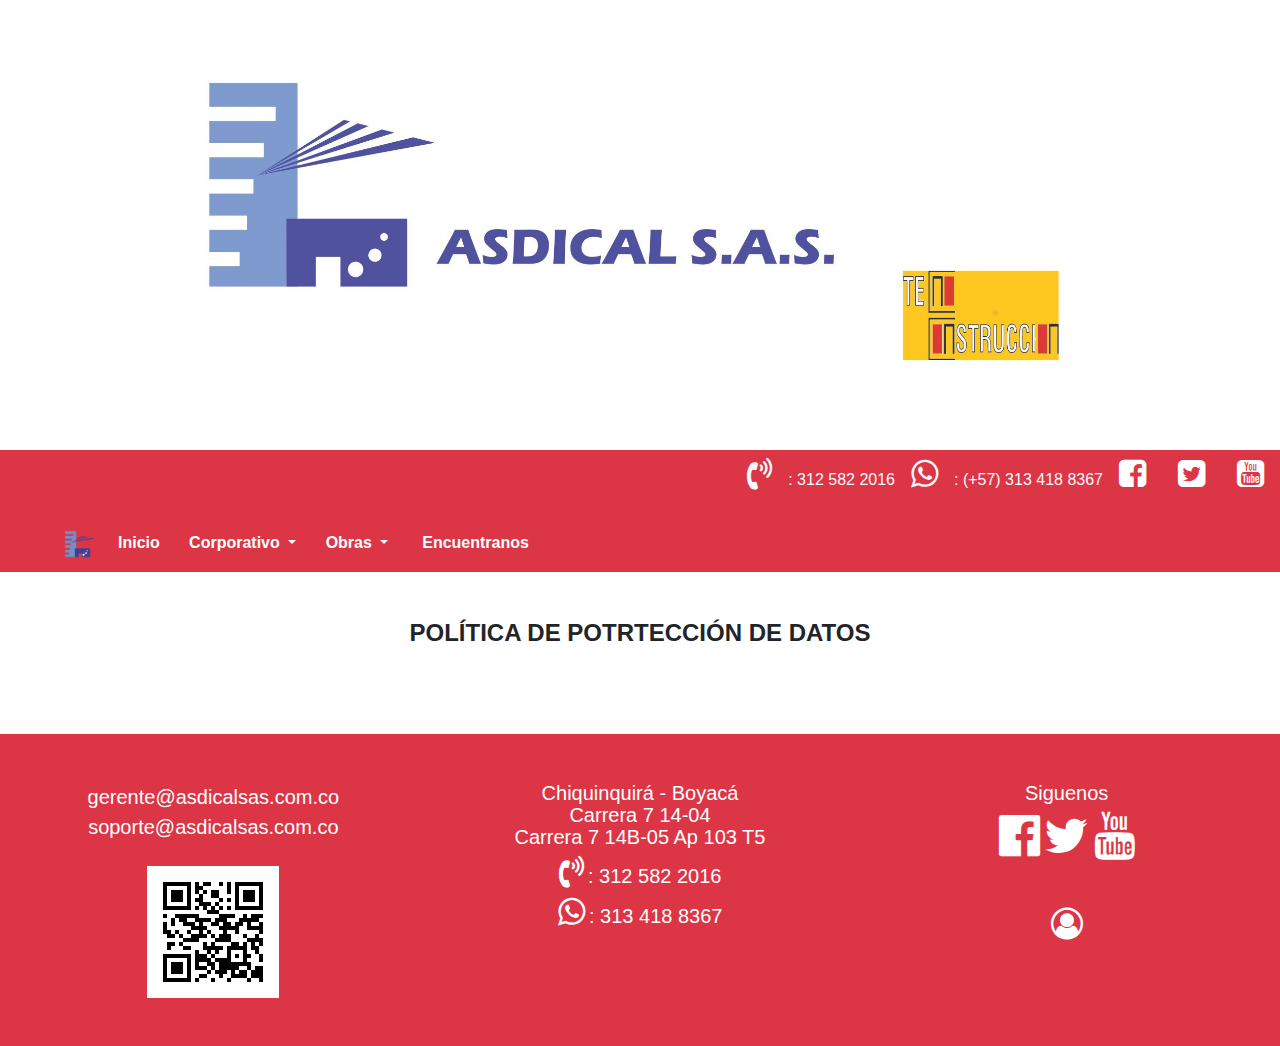
<file: politica.html>
<!DOCTYPE html>
<html lang="en">
  <head>
    <title>Politica - Asdical S.A.S</title>
    <!-- Required meta tags -->
    <meta charset="utf-8">
    <!-- Compatible con monbiles -->
    <meta name="viewport" content="width=device-width, initial-scale=1, shrink-to-fit=no">
    <!-- Bootstrap CSS
    <link rel="stylesheet" href="https://maxcdn.bootstrapcdn.com/bootstrap/4.0.0-beta/css/bootstrap.min.css" integrity="sha384-/Y6pD6FV/Vv2HJnA6t+vslU6fwYXjCFtcEpHbNJ0lyAFsXTsjBbfaDjzALeQsN6M" crossorigin="anonymous">
    -->
    <link rel="stylesheet" href="css/bootstrap.css">
    <link rel="stylesheet" href="css/font-awesome.css">
    <link rel="icon" href="images/logo%20peque%C3%B1o.png">

    <style>

      .slidelogo{
      background: url("images/asdicallogo-tecno.jpg");
      height: 50vh;/*abarque el 100% dispositivo*/
      background-size: cover;
      background-position: center;
      background-color:gray; opacity:0.9;
      }


      .slidefondogris{
      background: url("images/fondos/gris.jpg");
      height: 120vh;/*abarque el 100% dispositivo*/
      background-size: cover;
      background-position: center;
      background-color:gray; opacity:0.9;
      }

      .slidefondotecno{
      background: url("images/fondos/tecno.jpg");
      height: 40vh;/*abarque el 100% dispositivo*/
      background-size: cover;
      background-position: center;
      background-color:gray; opacity:1;
      }
    </style>

  </head>
  <body>
    <section class="container-fluid slidelogo d-flex justify-content-center align-items-center" id="inicio">

    </section>

    <div class="d-none d-md-block">
      <ul class="nav justify-content-end bg-danger " id="inicio">

        <li class="nav-item text-light">
          <p class="nav-link active fa fa-volume-control-phone fa-2x"></p>: 312 582 2016
        </li>
        <li class="nav-item text-light">
          <p class="nav-link active fa fa-whatsapp fa-2x"></p>: (+57) 313 418 8367
        </li>

        <li class="nav-item">
          <a href="https://www.facebook.com/Asdical-SAS-382185988905705/" target="_blank"> <span class="nav-link fa fa-facebook-square fa-2x" ></span></a>
        </li>
        <li class="nav-item">
          <a href="#"> <span class="nav-link fa fa-twitter-square fa-2x" ></span></a>
        </li>
        <li class="nav-item">
          <a href='tel:+63246567898'> <span class="nav-link fa fa-youtube-square fa-2x " ></span></a>
        </li>
      </ul>
    </div>

      <nav class="navbar sticky-top navbar-expand-lg navbar-dark bg-danger p-pl-5">
        <a class="navbar-brand" href="index.html">
          <img src="images/logo%20peque%C3%B1o.png" width="30" height="30" class="d-line-block aling-top ml-5" alt="logo">
        </a>
        <button class="navbar-toggler" type="button" data-toggle="collapse" data-target="#navbarTogglerDemo02" aria-controls="navbarTogglerDemo02" aria-expanded="false" aria-label="Toggle navigation">
          <span class="navbar-toggler-icon"></span>
        </button>
        <div class="collapse navbar-collapse" id="navbarTogglerDemo02">
         <strong> <div class="navbar-nav mr-auto text-center">
           <a class="nav-item- nav-link active text-white" href="index.html">Inicio</a>

            <li class="nav-item dropdown">
               <a class="nav-link dropdown-toggle active" data-toggle="dropdown" role="button" aria-haspopup="true" aria-expanded="false">&nbsp;&nbsp;&nbsp;Corporativo&nbsp;</a>
              <div class="dropdown-menu">
                <a class="dropdown-item" href="quienessomos.html">Misión y Visión</a>
                <a class="dropdown-item" href="politica.html">Política de protección de datos</a>
                <a class="dropdown-item" href="seguridad.html">Seguridad y salud en el trabajo </a>
              </div>
            </li>

            <li class="nav-item dropdown">
               <a class="nav-link dropdown-toggle active" data-toggle="dropdown" role="button" aria-haspopup="true" aria-expanded="false">&nbsp;&nbsp;&nbsp;Obras&nbsp;</a>
              <div class="dropdown-menu">
                <a class="dropdown-item" href="galeriadrywall.html">Drywall</a>
                <a class="dropdown-item" href="galeriaaluminio.html">Aluminio</a>
                <a class="dropdown-item" href="galeriavidrio.html">Vidrio Templado</a>
                <a class="dropdown-item" href="galeriadiseno.html">Diseño de interiores</a>
              </div>
            </li>

            <a class="nav-item- nav-link active text-white " href="#encuentranos">&nbsp;&nbsp;&nbsp;&nbsp;Encuentranos&nbsp;</a>
          </div></strong>
        </div>
      </nav>




       <!--Jumbroton -->

      <div class="container mt-5 pl-5 pr-5">
            <h4 class=" text-center"><strong>POLÍTICA DE POTRTECCIÓN DE DATOS</strong></h4>
              <p class="lead text-justify">

              </p></br></br></br>

        </div>

    <!--Jumbroton end -->
    <footer class="container-fluid bg-danger  pt-4" id="encuentranos">
      <div class="row text-white py-4 text-white  text-center justify-content-center ">
        <div class="col-md-4 " >
            <a href="mailto:gerente@asdicalsas.com.co" class="lead"><span class="label">gerente@asdicalsas.com.co</span></a></br>
            <a href="mailto:soporte@asdicalsas.com.co" class="lead"><span class="label">soporte@asdicalsas.com.co</span></a></br></br>
                <img src="images/qrmuypeque%C3%B1o.png">
            </h6>
            <br><br>
        </div>

        <div class="col-md-4 " >
          <h6 class="lead"> Chiquinquirá - Boyacá <br>
          Carrera 7 14-04<br>
          Carrera 7 14B-05 Ap 103 T5<br>
          </h6>
          <h6 class="fa fa-volume-control-phone fa-2x"></h6> <span class="lead"> : 312 582 2016</span></br>
          <h6 class="fa fa-whatsapp fa-2x"></h6> <span class="lead"> : 313 418 8367</span>
          </br></br>
        </div>

        <div class="col-md-4">
          <h6 class="lead"> Siguenos</h6>
          <a href="https://www.facebook.com/Asdical-SAS-382185988905705/" target="_blank" > <span class="fa fa-facebook-official fa-3x" ></span></a>
          <a href="" target="_blank" > <span class="fa fa-twitter fa-3x" ></span></a>
          <a href="" target="_blank" > <span class="fa fa-youtube fa-3x" ></span></a></br></br></br>
          <a href="https://asdicalsas.herokuapp.com/" target="_blank" > <span class="fa fa-user-circle-o fa-2x" ></span></a>
      </div>
    </footer>


    <!-- Optional JavaScript -->
    <!-- jQuery first, then Popper.js, then Bootstrap JS  -->
    <script src="https://code.jquery.com/jquery-3.2.1.slim.min.js" integrity="sha384-KJ3o2DKtIkvYIK3UENzmM7KCkRr/rE9/Qpg6aAZGJwFDMVNA/GpGFF93hXpG5KkN" crossorigin="anonymous"></script>
    <script src="https://cdnjs.cloudflare.com/ajax/libs/popper.js/1.11.0/umd/popper.min.js" integrity="sha384-b/U6ypiBEHpOf/4+1nzFpr53nxSS+GLCkfwBdFNTxtclqqenISfwAzpKaMNFNmj4" crossorigin="anonymous"></script>
    <script src="js/bootstrap.min.js" crossorigin="anonymous"></script>
    <!--<script src="https://maxcdn.bootstrapcdn.com/bootstrap/4.0.0-beta/js/bootstrap.min.js" integrity="sha384-h0AbiXch4ZDo7tp9hKZ4TsHbi047NrKGLO3SEJAg45jXxnGIfYzk4Si90RDIqNm1" crossorigin="anonymous"></script>-->
  </body>
</html>
</file>
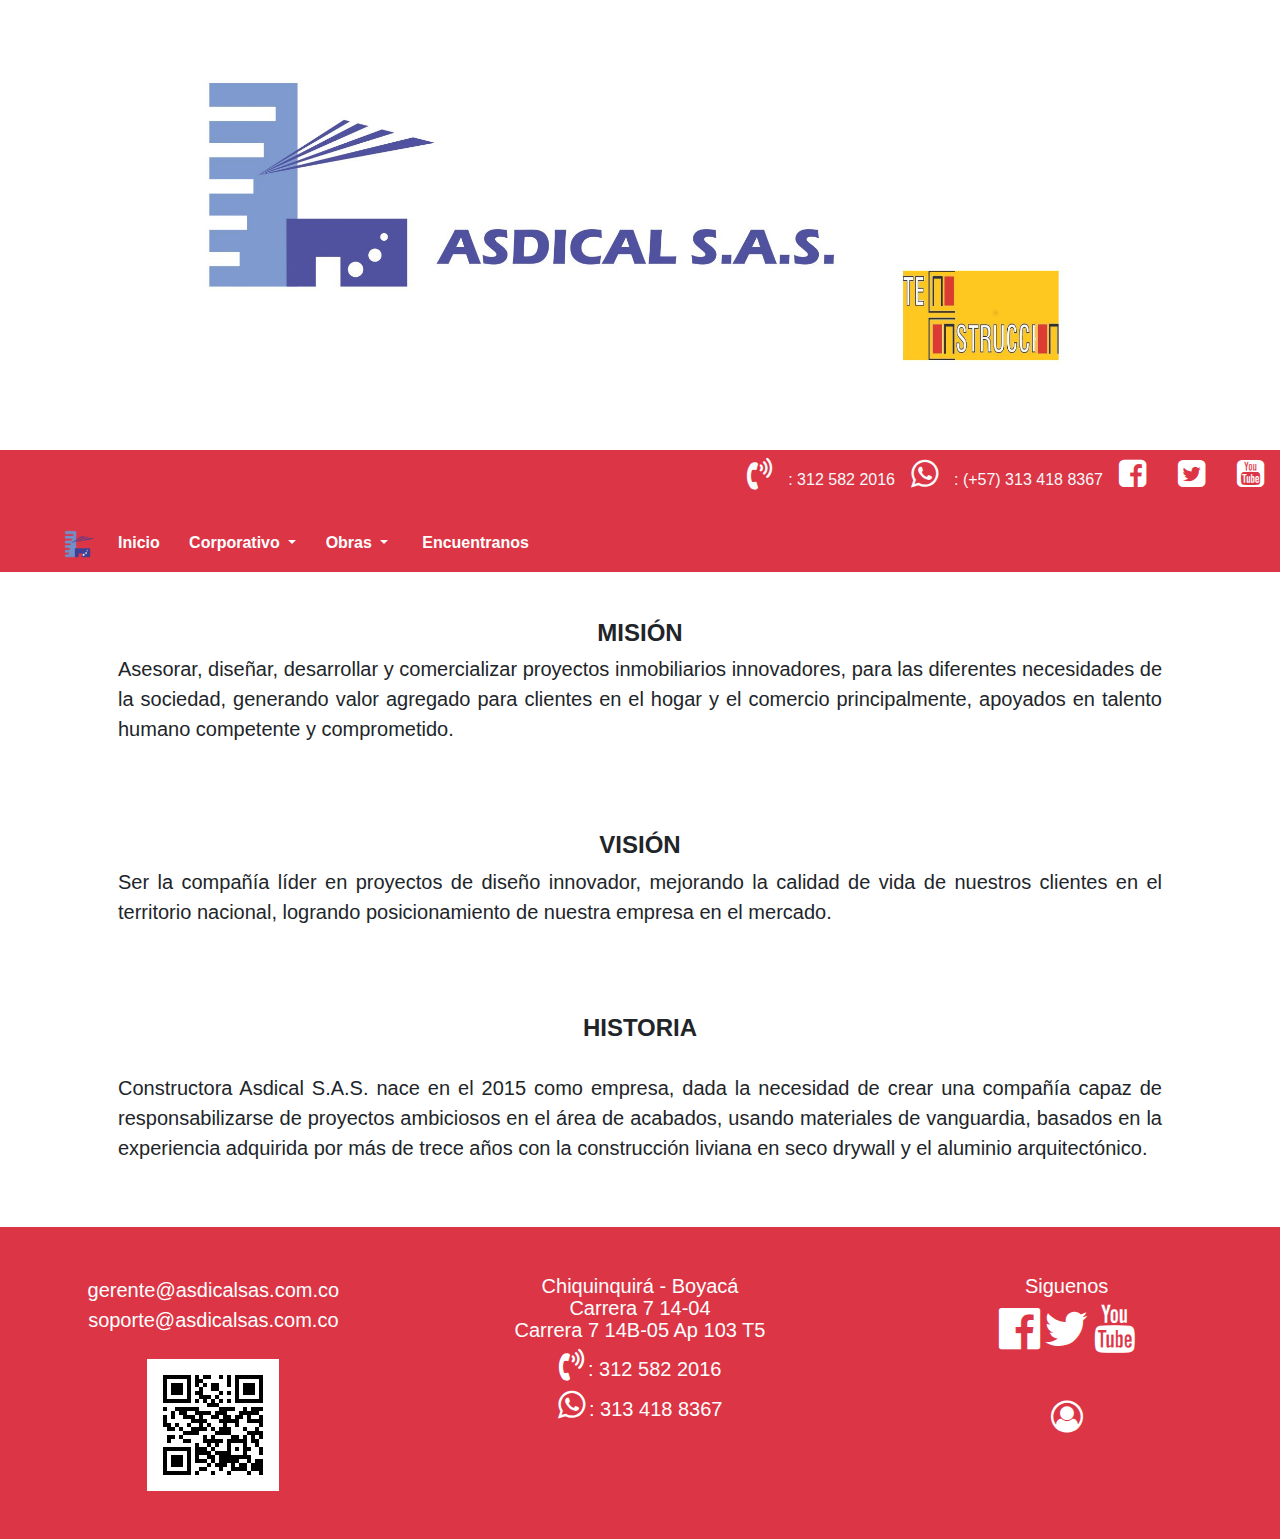
<file: quienessomos.html>
<!DOCTYPE html>
<html lang="en">
  <head>
    <title>Misión y Visión - Asdical S.A.S</title>
    <!-- Required meta tags -->
    <meta charset="utf-8">
    <!-- Compatible con monbiles -->
    <meta name="viewport" content="width=device-width, initial-scale=1, shrink-to-fit=no">
    <!-- Bootstrap CSS
    <link rel="stylesheet" href="https://maxcdn.bootstrapcdn.com/bootstrap/4.0.0-beta/css/bootstrap.min.css" integrity="sha384-/Y6pD6FV/Vv2HJnA6t+vslU6fwYXjCFtcEpHbNJ0lyAFsXTsjBbfaDjzALeQsN6M" crossorigin="anonymous">
    -->
    <link rel="stylesheet" href="css/bootstrap.css">
    <link rel="stylesheet" href="css/font-awesome.css">
    <link rel="icon" href="images/logo%20peque%C3%B1o.png">

    <style>

      .slidelogo{
      background: url("images/asdicallogo-tecno.jpg");
      height: 50vh;/*abarque el 100% dispositivo*/
      background-size: cover;
      background-position: center;
      background-color:gray; opacity:0.9;
      }


      .slidefondogris{
      background: url("images/fondos/gris.jpg");
      height: 120vh;/*abarque el 100% dispositivo*/
      background-size: cover;
      background-position: center;
      background-color:gray; opacity:0.9;
      }

      .slidefondotecno{
      background: url("images/fondos/tecno.jpg");
      height: 40vh;/*abarque el 100% dispositivo*/
      background-size: cover;
      background-position: center;
      background-color:gray; opacity:1;
      }
    </style>

  </head>
  <body>

    <section class="container-fluid slidelogo d-flex justify-content-center align-items-center" id="inicio">

    </section>

    <div class="d-none d-md-block">
      <ul class="nav justify-content-end bg-danger " id="inicio">

        <li class="nav-item text-light">
          <p class="nav-link active fa fa-volume-control-phone fa-2x"></p>: 312 582 2016
        </li>
        <li class="nav-item text-light">
          <p class="nav-link active fa fa-whatsapp fa-2x"></p>: (+57) 313 418 8367
        </li>

        <li class="nav-item">
          <a href="https://www.facebook.com/Asdical-SAS-382185988905705/" target="_blank"> <span class="nav-link fa fa-facebook-square fa-2x" ></span></a>
        </li>
        <li class="nav-item">
          <a href="#"> <span class="nav-link fa fa-twitter-square fa-2x" ></span></a>
        </li>
        <li class="nav-item">
          <a href='tel:+63246567898'> <span class="nav-link fa fa-youtube-square fa-2x " ></span></a>
        </li>
      </ul>
    </div>

      <nav class="navbar sticky-top navbar-expand-lg navbar-dark bg-danger p-pl-5">
        <a class="navbar-brand" href="index.html">
          <img src="images/logo%20peque%C3%B1o.png" width="30" height="30" class="d-line-block aling-top ml-5" alt="logo">
        </a>
        <button class="navbar-toggler" type="button" data-toggle="collapse" data-target="#navbarTogglerDemo02" aria-controls="navbarTogglerDemo02" aria-expanded="false" aria-label="Toggle navigation">
          <span class="navbar-toggler-icon"></span>
        </button>
        <div class="collapse navbar-collapse" id="navbarTogglerDemo02">
         <strong> <div class="navbar-nav mr-auto text-center">
           <a class="nav-item- nav-link active text-white" href="index.html">Inicio</a>

            <li class="nav-item dropdown">
               <a class="nav-link dropdown-toggle active" data-toggle="dropdown" role="button" aria-haspopup="true" aria-expanded="false">&nbsp;&nbsp;&nbsp;Corporativo&nbsp;</a>
              <div class="dropdown-menu">
                <a class="dropdown-item" href="quienessomos.html">Misión y Visión</a>
                <a class="dropdown-item" href="politica.html">Política de protección de datos</a>
                <a class="dropdown-item" href="seguridad.html">Seguridad y salud en el trabajo </a>
              </div>
            </li>

            <li class="nav-item dropdown">
               <a class="nav-link dropdown-toggle active" data-toggle="dropdown" role="button" aria-haspopup="true" aria-expanded="false">&nbsp;&nbsp;&nbsp;Obras&nbsp;</a>
              <div class="dropdown-menu">
                <a class="dropdown-item" href="galeriadrywall.html">Drywall</a>
                <a class="dropdown-item" href="galeriaaluminio.html">Aluminio</a>
                <a class="dropdown-item" href="galeriavidrio.html">Vidrio Templado</a>
                <a class="dropdown-item" href="galeriadiseno.html">Diseño de interiores</a>
              </div>
            </li>

            <a class="nav-item- nav-link active text-white " href="#encuentranos">&nbsp;&nbsp;&nbsp;&nbsp;Encuentranos&nbsp;</a>
          </div></strong>
        </div>
      </nav>




       <!--Jumbroton -->

      <div class="container mt-5 pl-5 pr-5">
            <h4 class=" text-center"><strong>MISIÓN</strong></h4>
              <p class="lead text-justify">
                Asesorar, diseñar, desarrollar y comercializar proyectos inmobiliarios
                innovadores, para las diferentes necesidades de la sociedad, generando
                valor agregado para clientes en el hogar y el comercio principalmente,
                apoyados en talento humano competente y comprometido.
              </p></br></br></br>


              <h4 class=" text-center"><strong>VISIÓN </strong></h4>
                <p class="lead text-justify">
                Ser la compañía líder en proyectos de diseño innovador, mejorando la
                 calidad de vida de nuestros clientes en el territorio nacional, logrando
                 posicionamiento de nuestra empresa en el mercado.
                 </p></br></br></br>



              <h4 class="text-center"><strong>HISTORIA </strong></h4><br>
              <p class="lead text-justify">
              Constructora Asdical S.A.S. nace en el 2015 como empresa, dada la
              necesidad de crear una compañía capaz de responsabilizarse de proyectos
              ambiciosos en el área de acabados, usando materiales de vanguardia,
              basados en la experiencia adquirida por más de trece años con la
              construcción liviana en seco drywall y el aluminio arquitectónico.
              </p></br></br>
        </div>

    <!--Jumbroton end -->
    <footer class="container-fluid bg-danger  pt-4" id="encuentranos">
      <div class="row text-white py-4 text-white  text-center justify-content-center ">
        <div class="col-md-4 " >
            <a href="mailto:gerente@asdicalsas.com.co" class="lead"><span class="label">gerente@asdicalsas.com.co</span></a></br>
            <a href="mailto:soporte@asdicalsas.com.co" class="lead"><span class="label">soporte@asdicalsas.com.co</span></a></br></br>
                <img src="images/qrmuypeque%C3%B1o.png">
            </h6>
            <br><br>
        </div>

        <div class="col-md-4 " >
          <h6 class="lead"> Chiquinquirá - Boyacá <br>
          Carrera 7 14-04<br>
          Carrera 7 14B-05 Ap 103 T5<br>
          </h6>
          <h6 class="fa fa-volume-control-phone fa-2x"></h6> <span class="lead"> : 312 582 2016</span></br>
          <h6 class="fa fa-whatsapp fa-2x"></h6> <span class="lead"> : 313 418 8367</span>
          </br></br>
        </div>

        <div class="col-md-4">
          <h6 class="lead"> Siguenos</h6>
          <a href="https://www.facebook.com/Asdical-SAS-382185988905705/" target="_blank" > <span class="fa fa-facebook-official fa-3x" ></span></a>
          <a href="" target="_blank" > <span class="fa fa-twitter fa-3x" ></span></a>
          <a href="" target="_blank" > <span class="fa fa-youtube fa-3x" ></span></a></br></br></br>
          <a href="https://asdicalsas.herokuapp.com/" target="_blank" > <span class="fa fa-user-circle-o fa-2x" ></span></a>
      </div>
    </footer>


    <!-- Optional JavaScript -->
    <!-- jQuery first, then Popper.js, then Bootstrap JS  -->
    <script src="https://code.jquery.com/jquery-3.2.1.slim.min.js" integrity="sha384-KJ3o2DKtIkvYIK3UENzmM7KCkRr/rE9/Qpg6aAZGJwFDMVNA/GpGFF93hXpG5KkN" crossorigin="anonymous"></script>
    <script src="https://cdnjs.cloudflare.com/ajax/libs/popper.js/1.11.0/umd/popper.min.js" integrity="sha384-b/U6ypiBEHpOf/4+1nzFpr53nxSS+GLCkfwBdFNTxtclqqenISfwAzpKaMNFNmj4" crossorigin="anonymous"></script>
    <script src="js/bootstrap.min.js" crossorigin="anonymous"></script>
    <!--<script src="https://maxcdn.bootstrapcdn.com/bootstrap/4.0.0-beta/js/bootstrap.min.js" integrity="sha384-h0AbiXch4ZDo7tp9hKZ4TsHbi047NrKGLO3SEJAg45jXxnGIfYzk4Si90RDIqNm1" crossorigin="anonymous"></script>-->
  </body>
</html>
</file>
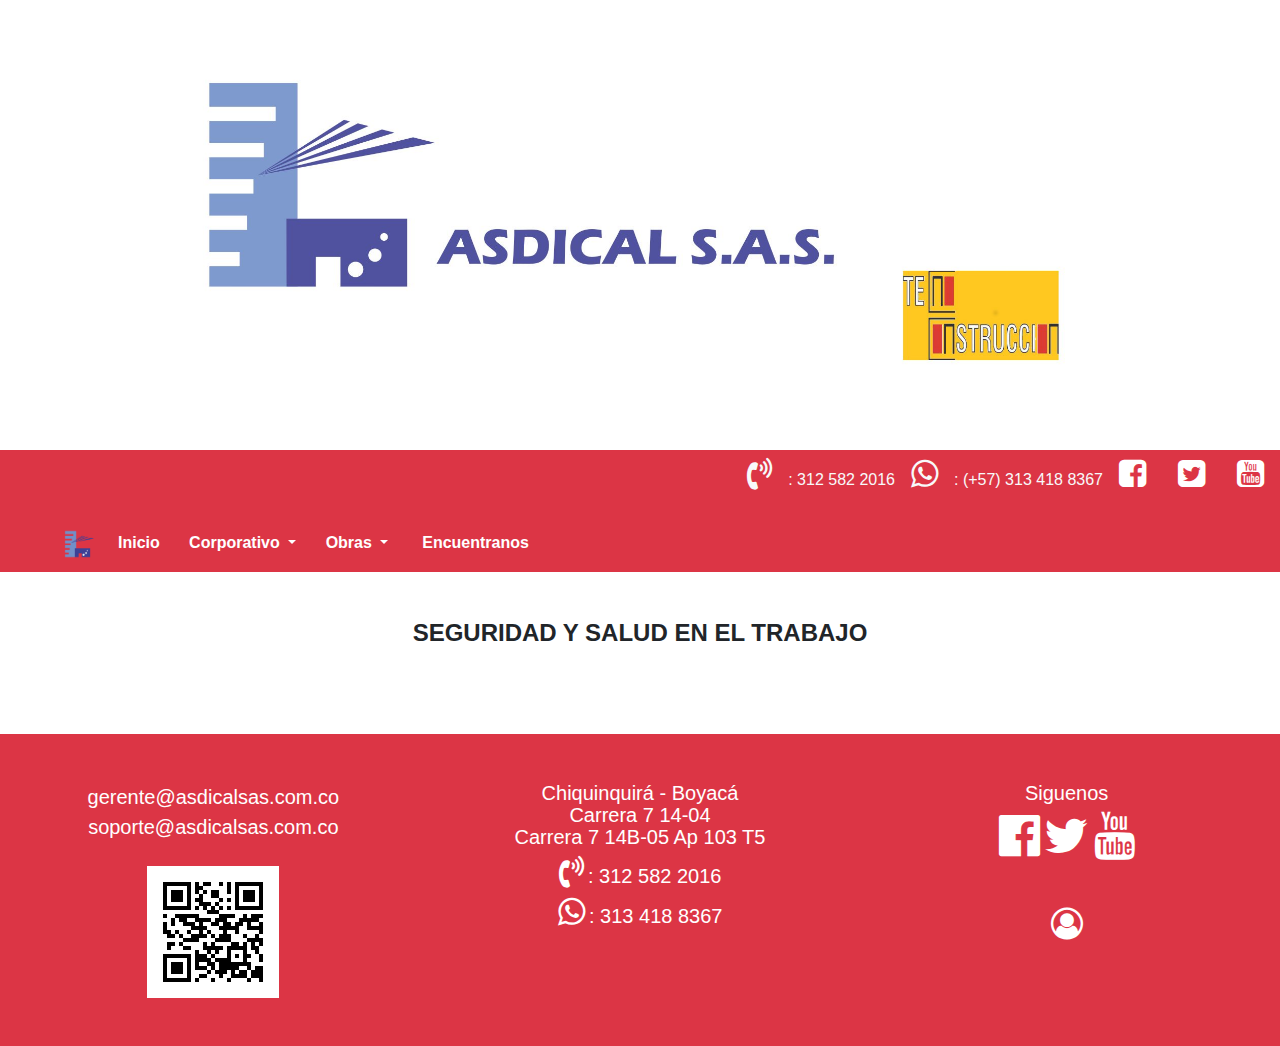
<file: seguridad.html>
<!DOCTYPE html>
<html lang="en">
  <head>
    <title>Seguridad - Asdical S.A.S</title>
    <!-- Required meta tags -->
    <meta charset="utf-8">
    <!-- Compatible con monbiles -->
    <meta name="viewport" content="width=device-width, initial-scale=1, shrink-to-fit=no">
    <!-- Bootstrap CSS
    <link rel="stylesheet" href="https://maxcdn.bootstrapcdn.com/bootstrap/4.0.0-beta/css/bootstrap.min.css" integrity="sha384-/Y6pD6FV/Vv2HJnA6t+vslU6fwYXjCFtcEpHbNJ0lyAFsXTsjBbfaDjzALeQsN6M" crossorigin="anonymous">
    -->
    <link rel="stylesheet" href="css/bootstrap.css">
    <link rel="stylesheet" href="css/font-awesome.css">
    <link rel="icon" href="images/logo%20peque%C3%B1o.png">

    <style>

      .slidelogo{
      background: url("images/asdicallogo-tecno.jpg");
      height: 50vh;/*abarque el 100% dispositivo*/
      background-size: cover;
      background-position: center;
      background-color:gray; opacity:0.9;
      }


      .slidefondogris{
      background: url("images/fondos/gris.jpg");
      height: 120vh;/*abarque el 100% dispositivo*/
      background-size: cover;
      background-position: center;
      background-color:gray; opacity:0.9;
      }

      .slidefondotecno{
      background: url("images/fondos/tecno.jpg");
      height: 40vh;/*abarque el 100% dispositivo*/
      background-size: cover;
      background-position: center;
      background-color:gray; opacity:1;
      }
    </style>

  </head>
  <body>
    <section class="container-fluid slidelogo d-flex justify-content-center align-items-center" id="inicio">

    </section>

    <div class="d-none d-md-block">
      <ul class="nav justify-content-end bg-danger " id="inicio">

        <li class="nav-item text-light">
          <p class="nav-link active fa fa-volume-control-phone fa-2x"></p>: 312 582 2016
        </li>
        <li class="nav-item text-light">
          <p class="nav-link active fa fa-whatsapp fa-2x"></p>: (+57) 313 418 8367
        </li>

        <li class="nav-item">
          <a href="https://www.facebook.com/Asdical-SAS-382185988905705/" target="_blank"> <span class="nav-link fa fa-facebook-square fa-2x" ></span></a>
        </li>
        <li class="nav-item">
          <a href="#"> <span class="nav-link fa fa-twitter-square fa-2x" ></span></a>
        </li>
        <li class="nav-item">
          <a href='tel:+63246567898'> <span class="nav-link fa fa-youtube-square fa-2x " ></span></a>
        </li>
      </ul>
    </div>

      <nav class="navbar sticky-top navbar-expand-lg navbar-dark bg-danger p-pl-5">
        <a class="navbar-brand" href="index.html">
          <img src="images/logo%20peque%C3%B1o.png" width="30" height="30" class="d-line-block aling-top ml-5" alt="logo">
        </a>
        <button class="navbar-toggler" type="button" data-toggle="collapse" data-target="#navbarTogglerDemo02" aria-controls="navbarTogglerDemo02" aria-expanded="false" aria-label="Toggle navigation">
          <span class="navbar-toggler-icon"></span>
        </button>
        <div class="collapse navbar-collapse" id="navbarTogglerDemo02">
         <strong> <div class="navbar-nav mr-auto text-center">
           <a class="nav-item- nav-link active text-white" href="index.html">Inicio</a>

            <li class="nav-item dropdown">
               <a class="nav-link dropdown-toggle active" data-toggle="dropdown" role="button" aria-haspopup="true" aria-expanded="false">&nbsp;&nbsp;&nbsp;Corporativo&nbsp;</a>
              <div class="dropdown-menu">
                <a class="dropdown-item" href="quienessomos.html">Misión y Visión</a>
                <a class="dropdown-item" href="politica.html">Política de protección de datos</a>
                <a class="dropdown-item" href="seguridad.html">Seguridad y salud en el trabajo </a>
              </div>
            </li>

            <li class="nav-item dropdown">
               <a class="nav-link dropdown-toggle active" data-toggle="dropdown" role="button" aria-haspopup="true" aria-expanded="false">&nbsp;&nbsp;&nbsp;Obras&nbsp;</a>
              <div class="dropdown-menu">
                <a class="dropdown-item" href="galeriadrywall.html">Drywall</a>
                <a class="dropdown-item" href="galeriaaluminio.html">Aluminio</a>
                <a class="dropdown-item" href="galeriavidrio.html">Vidrio Templado</a>
                <a class="dropdown-item" href="galeriadiseno.html">Diseño de interiores</a>
              </div>
            </li>

            <a class="nav-item- nav-link active text-white " href="#encuentranos">&nbsp;&nbsp;&nbsp;&nbsp;Encuentranos&nbsp;</a>
          </div></strong>
        </div>
      </nav>




       <!--Jumbroton -->

      <div class="container mt-5 pl-5 pr-5">
            <h4 class=" text-center"><strong>SEGURIDAD Y SALUD EN EL TRABAJO</strong></h4>
              <p class="lead text-justify">

              </p></br></br></br>

        </div>

    <!--Jumbroton end -->
    <footer class="container-fluid bg-danger  pt-4" id="encuentranos">
      <div class="row text-white py-4 text-white  text-center justify-content-center ">
        <div class="col-md-4 " >
            <a href="mailto:gerente@asdicalsas.com.co" class="lead"><span class="label">gerente@asdicalsas.com.co</span></a></br>
            <a href="mailto:soporte@asdicalsas.com.co" class="lead"><span class="label">soporte@asdicalsas.com.co</span></a></br></br>
                <img src="images/qrmuypeque%C3%B1o.png">
            </h6>
            <br><br>
        </div>

        <div class="col-md-4 " >
          <h6 class="lead"> Chiquinquirá - Boyacá <br>
          Carrera 7 14-04<br>
          Carrera 7 14B-05 Ap 103 T5<br>
          </h6>
          <h6 class="fa fa-volume-control-phone fa-2x"></h6> <span class="lead"> : 312 582 2016</span></br>
          <h6 class="fa fa-whatsapp fa-2x"></h6> <span class="lead"> : 313 418 8367</span>
          </br></br>
        </div>

        <div class="col-md-4">
          <h6 class="lead"> Siguenos</h6>
          <a href="https://www.facebook.com/Asdical-SAS-382185988905705/" target="_blank" > <span class="fa fa-facebook-official fa-3x" ></span></a>
          <a href="" target="_blank" > <span class="fa fa-twitter fa-3x" ></span></a>
          <a href="" target="_blank" > <span class="fa fa-youtube fa-3x" ></span></a></br></br></br>
          <a href="https://asdicalsas.herokuapp.com/" target="_blank" > <span class="fa fa-user-circle-o fa-2x" ></span></a>
      </div>
    </footer>


    <!-- Optional JavaScript -->
    <!-- jQuery first, then Popper.js, then Bootstrap JS  -->
    <script src="https://code.jquery.com/jquery-3.2.1.slim.min.js" integrity="sha384-KJ3o2DKtIkvYIK3UENzmM7KCkRr/rE9/Qpg6aAZGJwFDMVNA/GpGFF93hXpG5KkN" crossorigin="anonymous"></script>
    <script src="https://cdnjs.cloudflare.com/ajax/libs/popper.js/1.11.0/umd/popper.min.js" integrity="sha384-b/U6ypiBEHpOf/4+1nzFpr53nxSS+GLCkfwBdFNTxtclqqenISfwAzpKaMNFNmj4" crossorigin="anonymous"></script>
    <script src="js/bootstrap.min.js" crossorigin="anonymous"></script>
    <!--<script src="https://maxcdn.bootstrapcdn.com/bootstrap/4.0.0-beta/js/bootstrap.min.js" integrity="sha384-h0AbiXch4ZDo7tp9hKZ4TsHbi047NrKGLO3SEJAg45jXxnGIfYzk4Si90RDIqNm1" crossorigin="anonymous"></script>-->
  </body>
</html>
</file>
